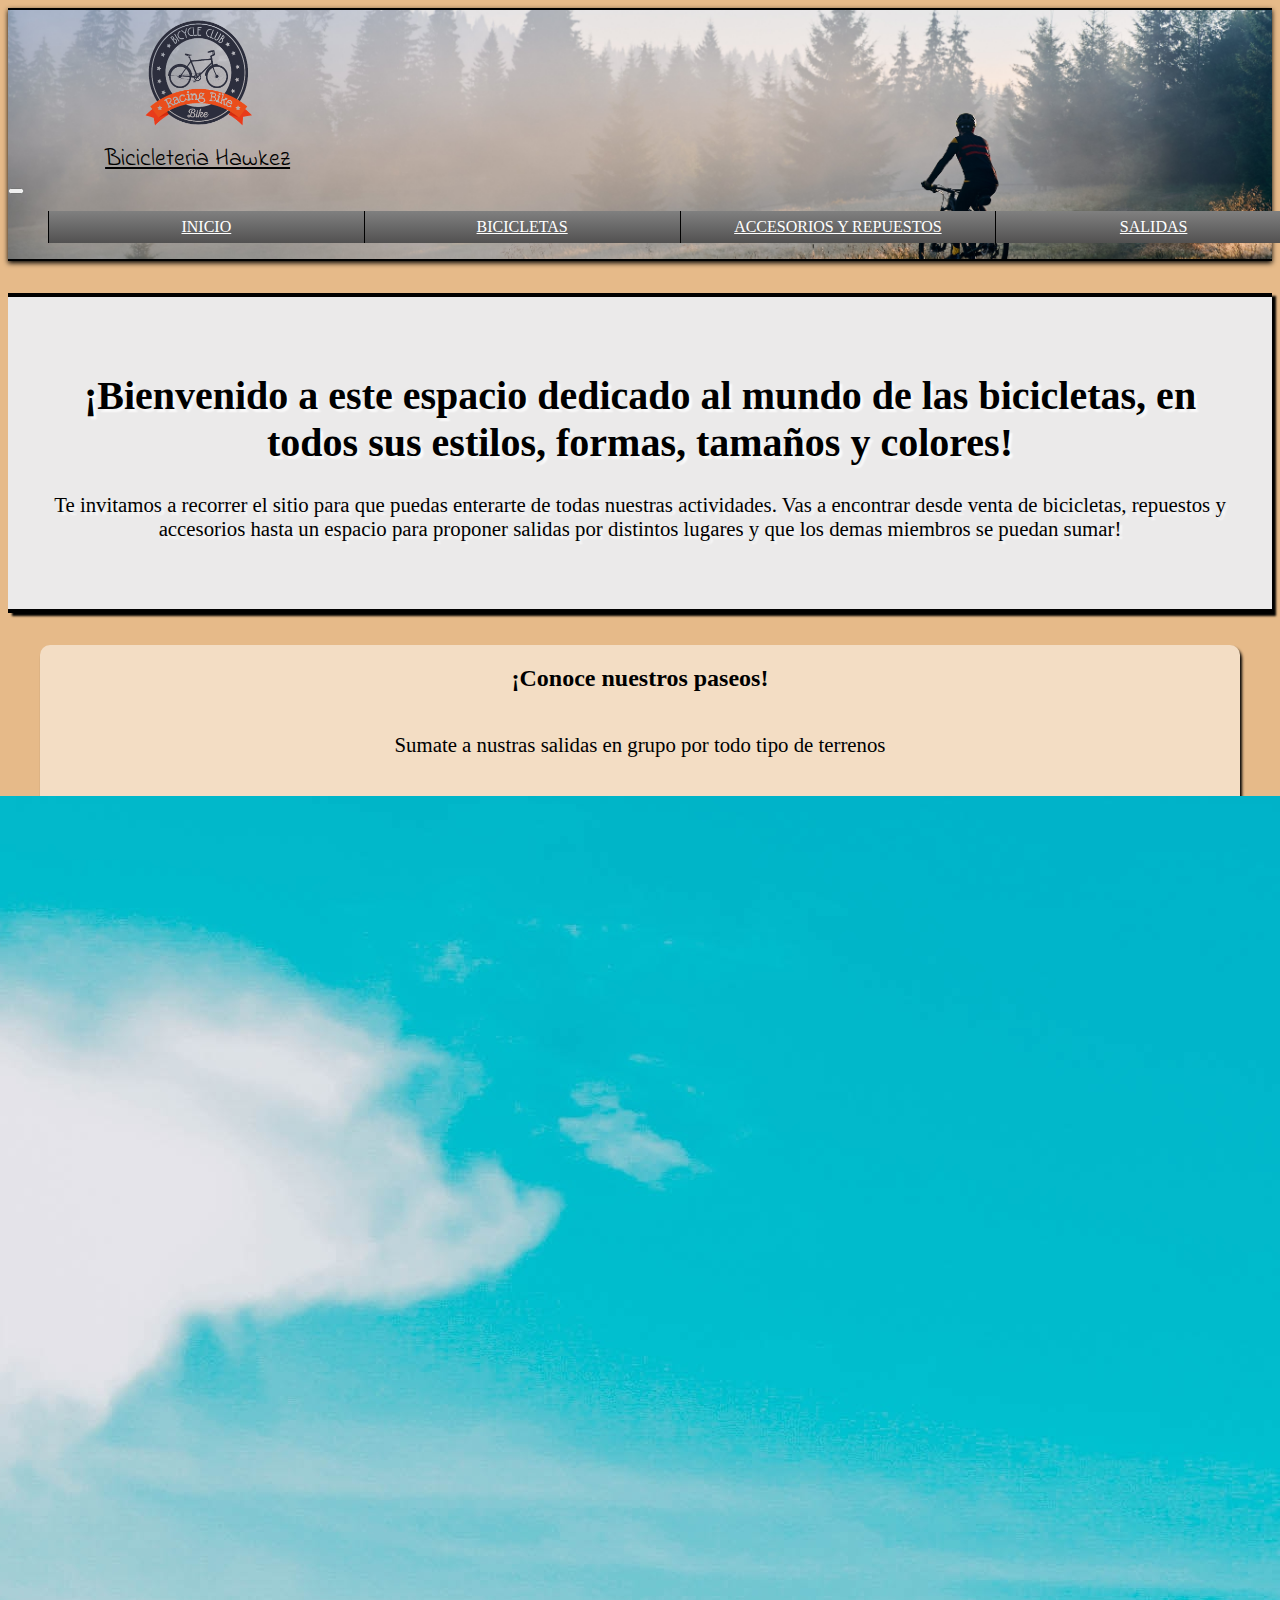
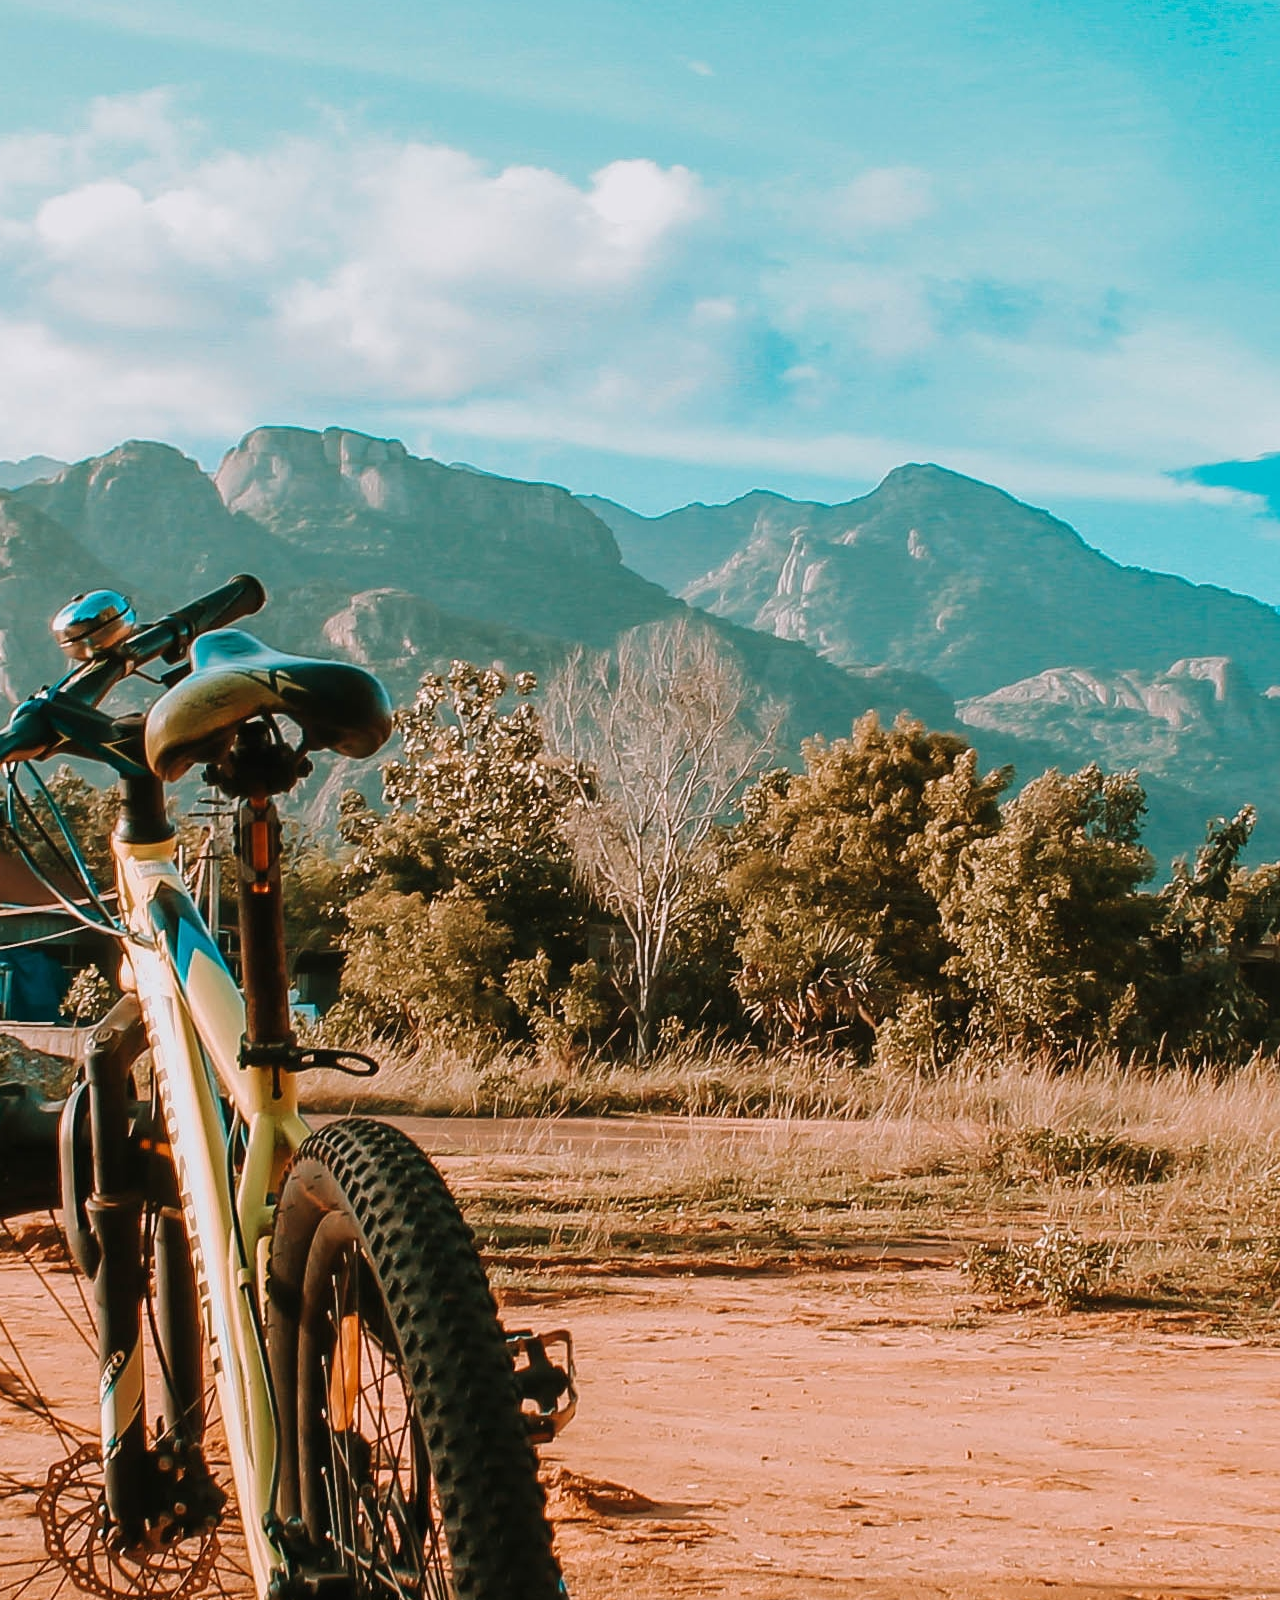
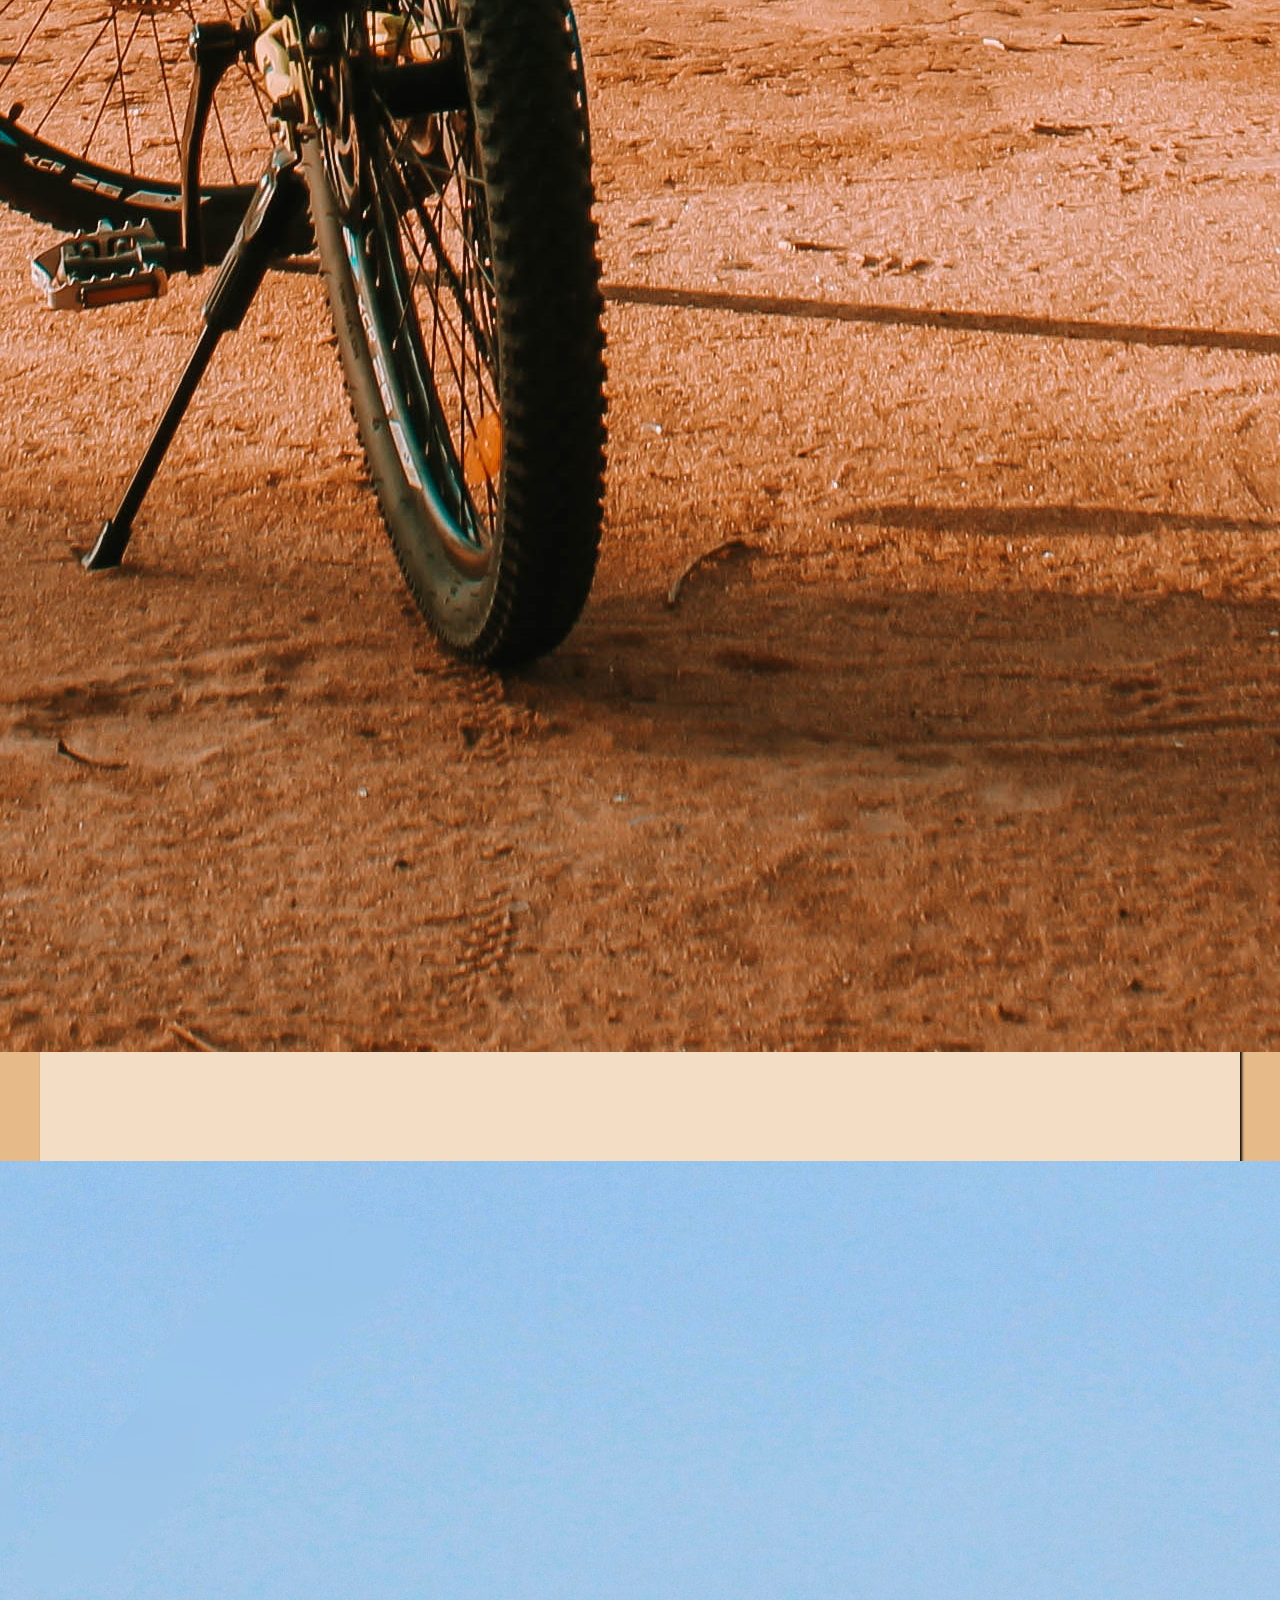
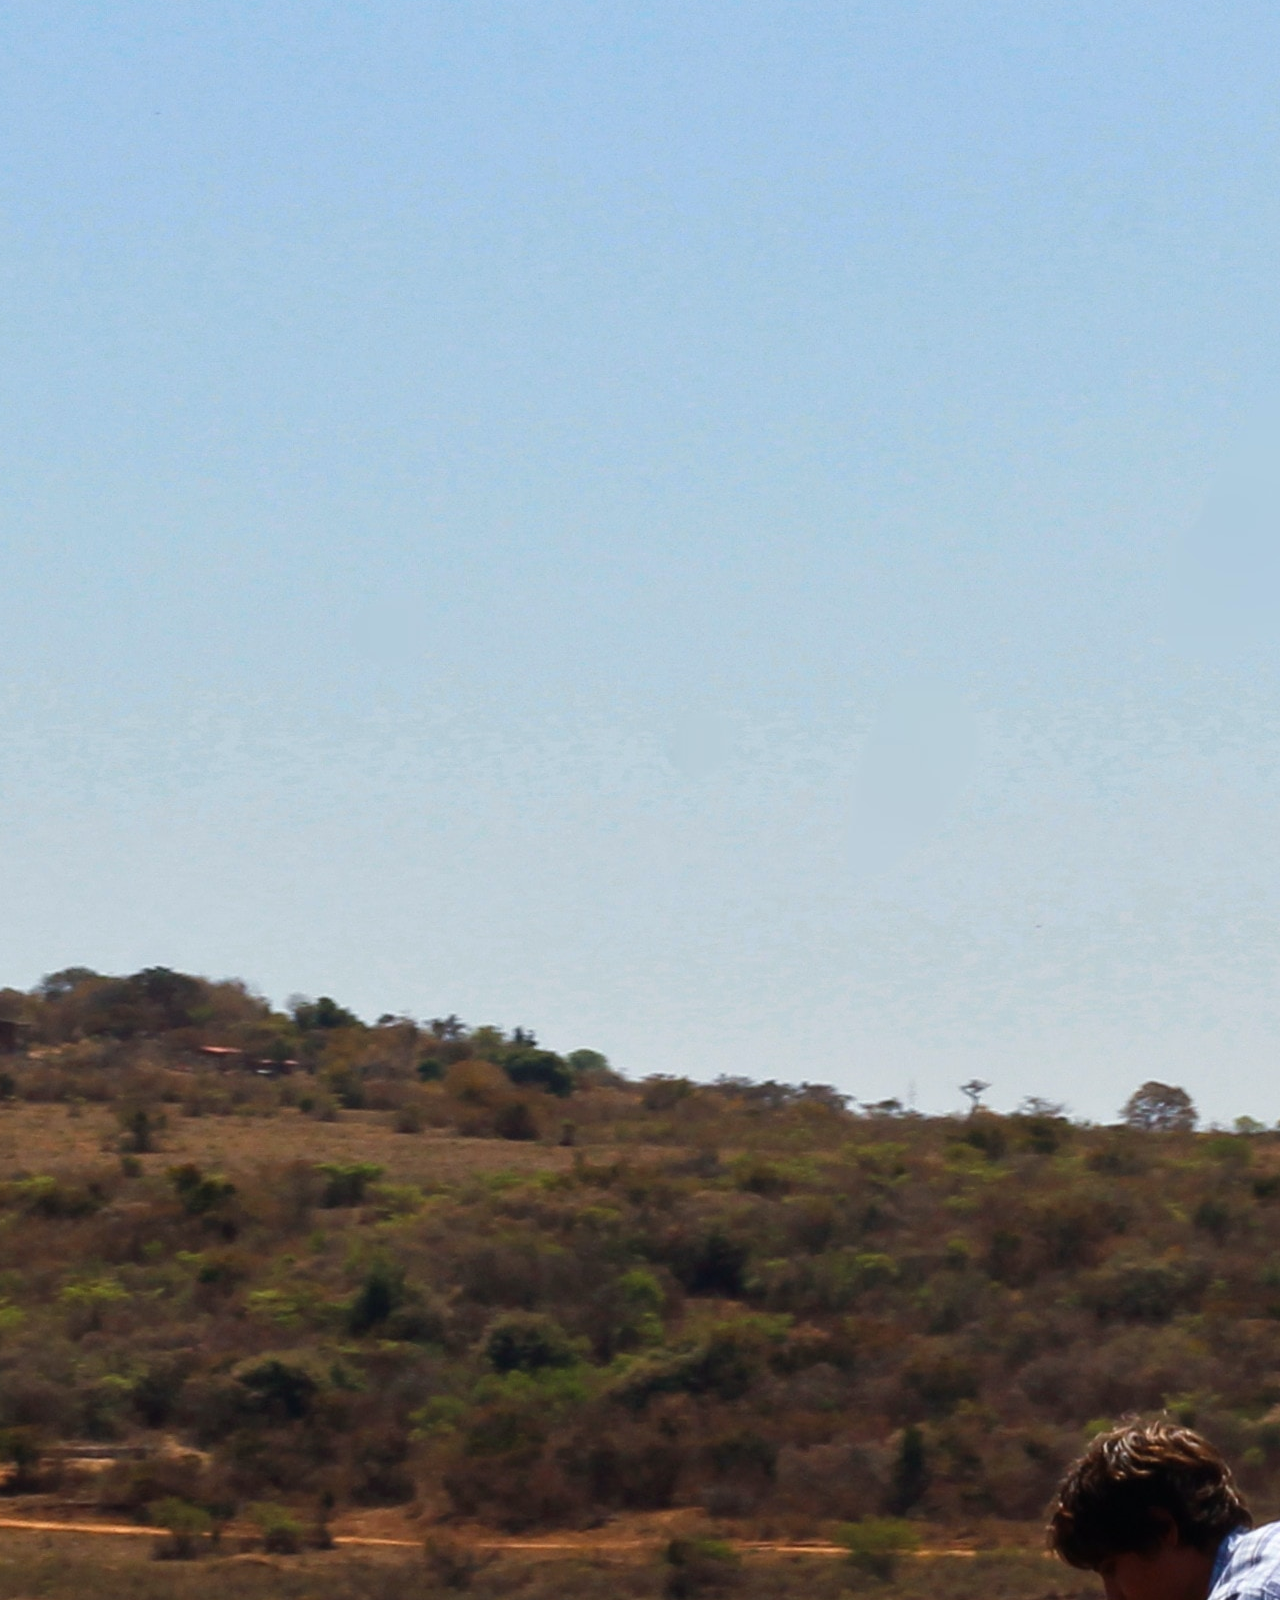
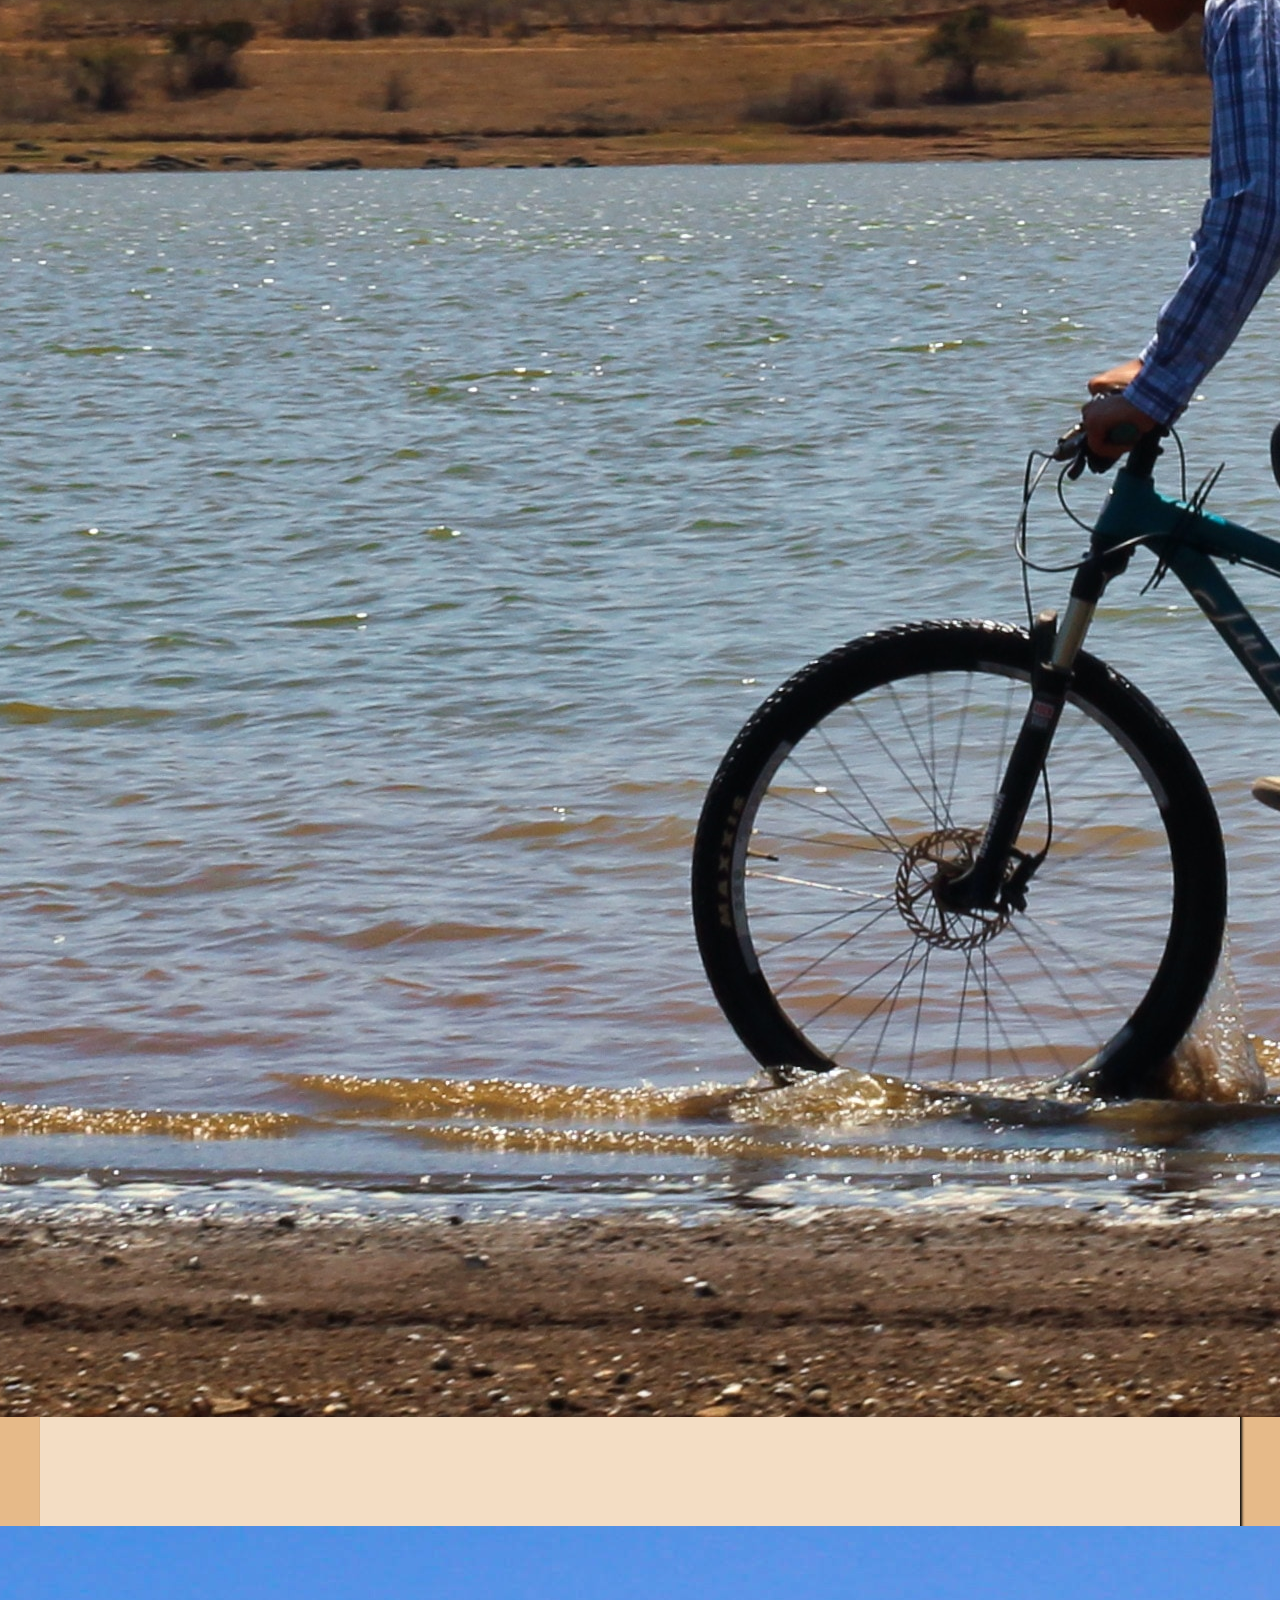
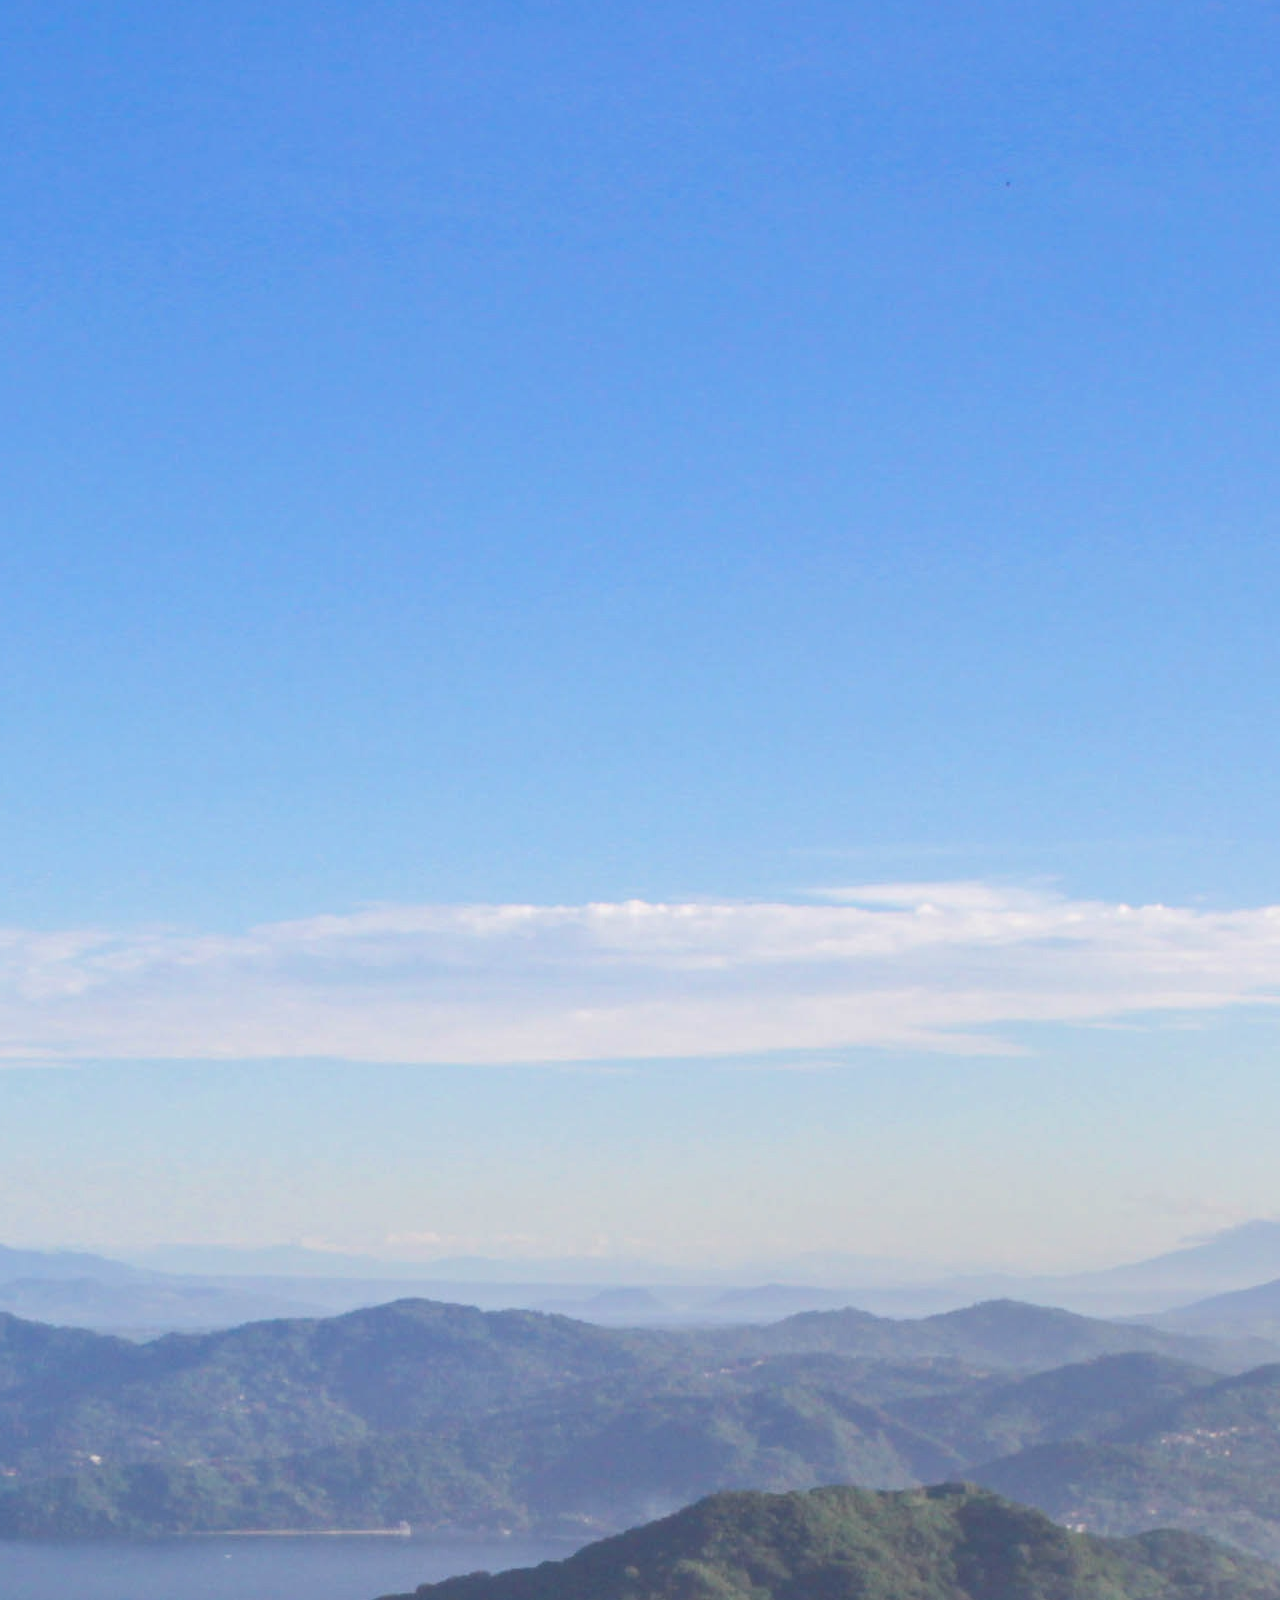
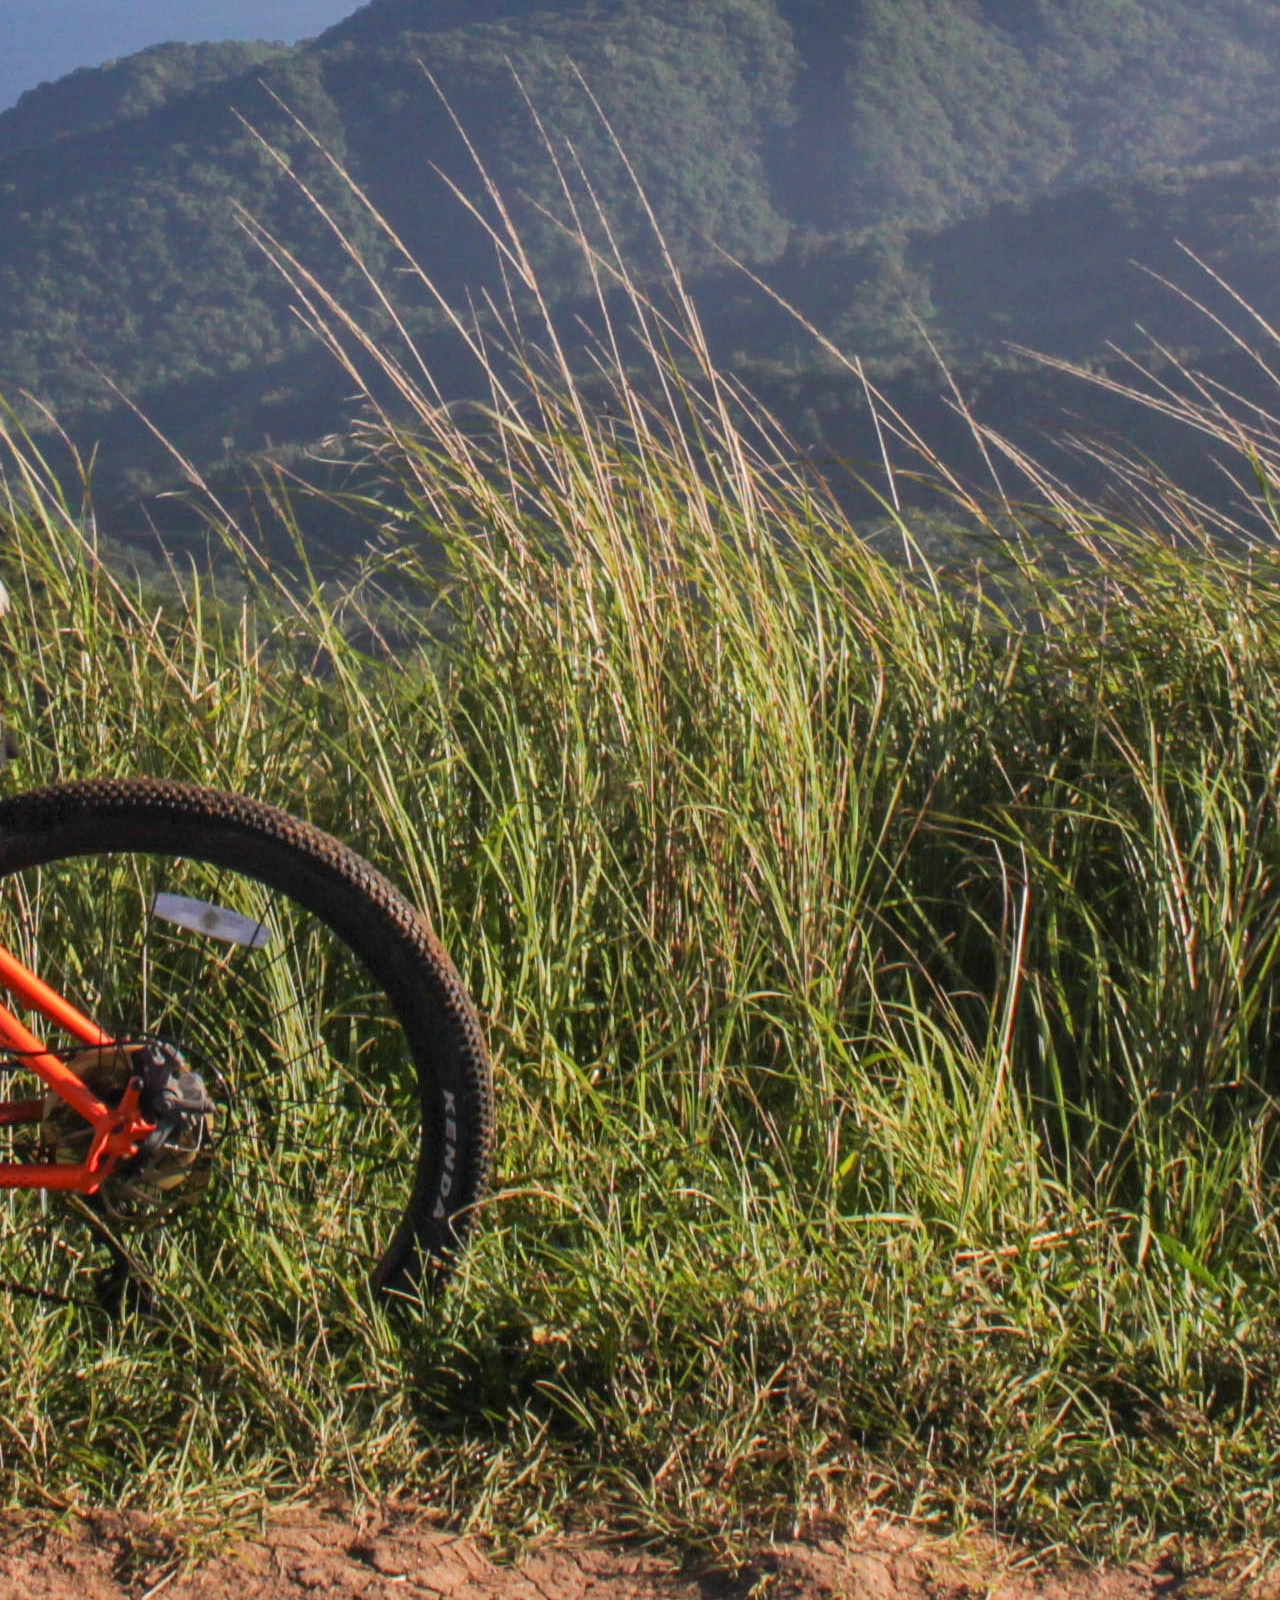
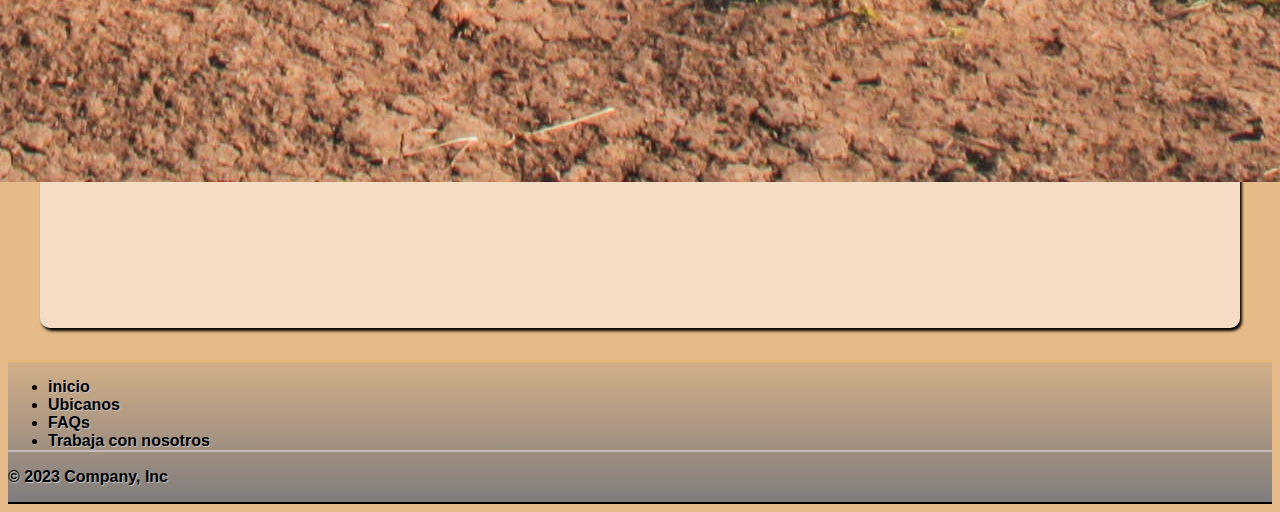
<file: index.html>
<!DOCTYPE html>
<html lang="en">

<head>
    <meta charset="UTF-8">
    <meta name="viewport" content="width=device-width, initial-scale=1.0">
    <meta name="description"
        content="Bienvenidos al sitio web sobre bicicletas mas completo, vas a poder encontrar todo para vos y tu bicicleta, comprar, vender y organizar salidas con otros miembros">
    <title>Bicicleteria Hawkez</title>
    <link rel="shortcut icon" href="img/logo.png" type="image/x-icon">
    <link href="https://cdn.jsdelivr.net/npm/bootstrap@5.3.1/dist/css/bootstrap.min.css" rel="stylesheet"
        integrity="sha384-4bw+/aepP/YC94hEpVNVgiZdgIC5+VKNBQNGCHeKRQN+PtmoHDEXuppvnDJzQIu9" crossorigin="anonymous">
    <link rel="stylesheet" href="css/style.css">
    <link rel="preconnect" href="https://fonts.googleapis.com">
    <link rel="preconnect" href="https://fonts.gstatic.com" crossorigin>
    <link href="https://fonts.googleapis.com/css2?family=Indie+Flower&display=swap" rel="stylesheet">
</head>


<body class="pt-0 imgFondoBody">

    <header class="navbar navbar-expand-lg pt-0 pb-0 borderNav">

<!-- INICIO CONTENEDOR DEL NAVEGADOR -->
        <nav class="container-fluid navegador">

<!-- LOGO EN NAVEGADOR -->
            <div class="loscontiene">

                <a class="navbar-brand m-0 p-0" href="index.html"><img class="logo" src="img/logo.png"
                        alt="logo bicicleteria hawkez"></a>

                <a class="navbar-brand linkLogo" href="index.html">Bicicleteria Hawkez</a>

            </div>
<!-- FIN LOGO EN NAVEGADOR -->


<!-- BOTON HAMBURGUESA -->
            <div>
                <button class="navbar-toggler mb-2" type="button" data-bs-toggle="collapse" data-bs-target="#navbarNav"
                    aria-controls="navbarNav" aria-expanded="false" aria-label="Toggle navigation">
                    <span class="navbar-toggler-icon"></span>
                </button>
            </div>
<!-- FIN BOTON HAMBURGUESA -->


<!-- LISTADO DE NAVEGACION -->
            <nav class="collapse navbar-collapse navegadorDos" id="navbarNav">

                <ul class="navbar-nav listado">

                    <li class="nav-item itemsNav">
                        <a class="nav-link letra" href="index.html">Inicio</a>
                    </li>

                    <li class="nav-item itemsNav">
                        <a class="nav-link letra" href="html/bicicletas.html">Bicicletas</a>
                    </li>

                    <li class="nav-item itemsNav">
                        <a class="nav-link letra" href="html/accesoriosyrepuestos.html">Accesorios y repuestos</a>
                    </li>

                    <li class="nav-item itemsNav salidas">
                        <a class="nav-link letra" href="html/salidas.html">Salidas</a>
                    </li>

                </ul>

            </nav>
<!-- FIN LISTADO DE NAVEGACION -->
        </nav>
<!-- FIN CONTENEDOR DEL NAVEGADOR -->
    </header>
<!-- FIN HEADER -->


<!-- BIENVENIDA -->
    <div class="bienvenidos w-100">
        <h1>¡Bienvenido a este espacio dedicado al mundo de las bicicletas, en todos sus estilos, formas, tamaños y
            colores!</h1>

        <p>Te invitamos a recorrer el sitio para que puedas enterarte de todas nuestras actividades. Vas a encontrar
            desde venta de bicicletas, repuestos y accesorios hasta un espacio para proponer salidas por distintos
            lugares y que los demas miembros se puedan sumar!</p>
    </div>
<!-- FIN MENSAJE DE BIENVENIDA -->


<!-- INICIO CONTENEDOR CAROUSEL -->
    <div class="fondoCarousel">
        <section class="containe-fluid mt-3 margenesCarousel">
            <h2>¡Conoce nuestros paseos!</h2>
            <P>Sumate a nustras salidas en grupo por todo tipo de terrenos</P>

<!-- INICIO CAROUSEL -->
            <div id="carouselExampleCaptions" class="carousel slide">
                <div class="carousel-indicators">
                    <button type="button" data-bs-target="#carouselExampleCaptions" data-bs-slide-to="0" class="active"
                        aria-current="true" aria-label="Slide 1"></button>
                    <button type="button" data-bs-target="#carouselExampleCaptions" data-bs-slide-to="1"
                        aria-label="Slide 2"></button>
                    <button type="button" data-bs-target="#carouselExampleCaptions" data-bs-slide-to="2"
                        aria-label="Slide 3"></button>
                </div>
                <div class="carousel-inner imgCarousel">
                    <div class="carousel-item active">
                        <a href="html/salidas.html"><img src="img/paseo2.jpg" class="d-block w-100 imgCarousel"
                                alt="Bicicleta con fondo de montañas"></a>
                        <div class="carousel-caption d-none d-md-block">
                            <h5>CAMPOS</h5>
                            <p>Disfrutamos de un paseo divertido y relajante entre los campos de Carlos Keen.</p>
                        </div>
                    </div>
                    <div class="carousel-item imgCarousel">
                        <a href="html/salidas.html"><img src="img/paseo3.jpg" class="d-block w-100 imgCarousel"
                                alt="Laguna con persona andando en bicicleta"></a>
                        <div class="carousel-caption d-none d-md-block">
                            <h5>LAGUNAS</h5>
                            <p>Salimos a dar una vuelta rodeando las orillas de la laguna de Lobos.</p>
                        </div>
                    </div>
                    <div class="carousel-item imgCarousel">
                        <a href="html/salidas.html"><img src="img/paseo1.jpg" class="d-block w-100 imgCarousel"
                                alt="Hombre sentado en la montaña mirando al horizonte"></a>
                        <div class="carousel-caption d-none d-md-block">
                            <h5>MONTAÑAS</h5>
                            <p>Apreciamos la belleza de las montañas en San juan.</p>
                        </div>
                    </div>
                </div>
                <button class="carousel-control-prev" type="button" data-bs-target="#carouselExampleCaptions"
                    data-bs-slide="prev">
                    <span class="carousel-control-prev-icon" aria-hidden="true"></span>
                    <span class="visually-hidden">Previous</span>
                </button>
                <button class="carousel-control-next" type="button" data-bs-target="#carouselExampleCaptions"
                    data-bs-slide="next">
                    <span class="carousel-control-next-icon" aria-hidden="true"></span>
                    <span class="visually-hidden">Next</span>
                </button>
            </div>
        </section>
    </div>
<!-- FIN DEL CAROUSEL -->

    
<!-- INICIO FOOTER -->
    <footer class="py-3 mt-5">
        <ul class="nav justify-content-center pb-3 mb-3">
            <li class="nav-item mx-auto"><a href="index.html" class="nav-link px-2 textFooter">inicio</a></li>
            <li class="nav-item mx-auto"><a
                    href="https://www.google.com/maps/place/Butteler,+C1424+CABA/@-34.6396502,-58.4267797,17z/data=!3m1!4b1!4m6!3m5!1s0x95bccba5f502ad3f:0x506320400eeca441!8m2!3d-34.6396546!4d-58.4242048!16s%2Fg%2F12q4q055q?hl=es&entry=ttu"
                    class="nav-link px-2 textFooter" target="_blank">Ubicanos</a></li>
            <li class="nav-item mx-auto"><a href="../index.html" class="nav-link px-2 textFooter">FAQs</a></li>
            <li class="nav-item mx-auto"><a href="html/empleo.html" class="nav-link px-2 textFooter">Trabaja con
                    nosotros</a></li>
        </ul>
        <p class="text-center">&copy; 2023 Company, Inc</p>
    </footer>
<!-- FIN DEL FOOTER -->


    <script src="https://cdn.jsdelivr.net/npm/bootstrap@5.3.1/dist/js/bootstrap.bundle.min.js"
        integrity="sha384-HwwvtgBNo3bZJJLYd8oVXjrBZt8cqVSpeBNS5n7C8IVInixGAoxmnlMuBnhbgrkm"
        crossorigin="anonymous"></script>
</body>

</html>
</file>
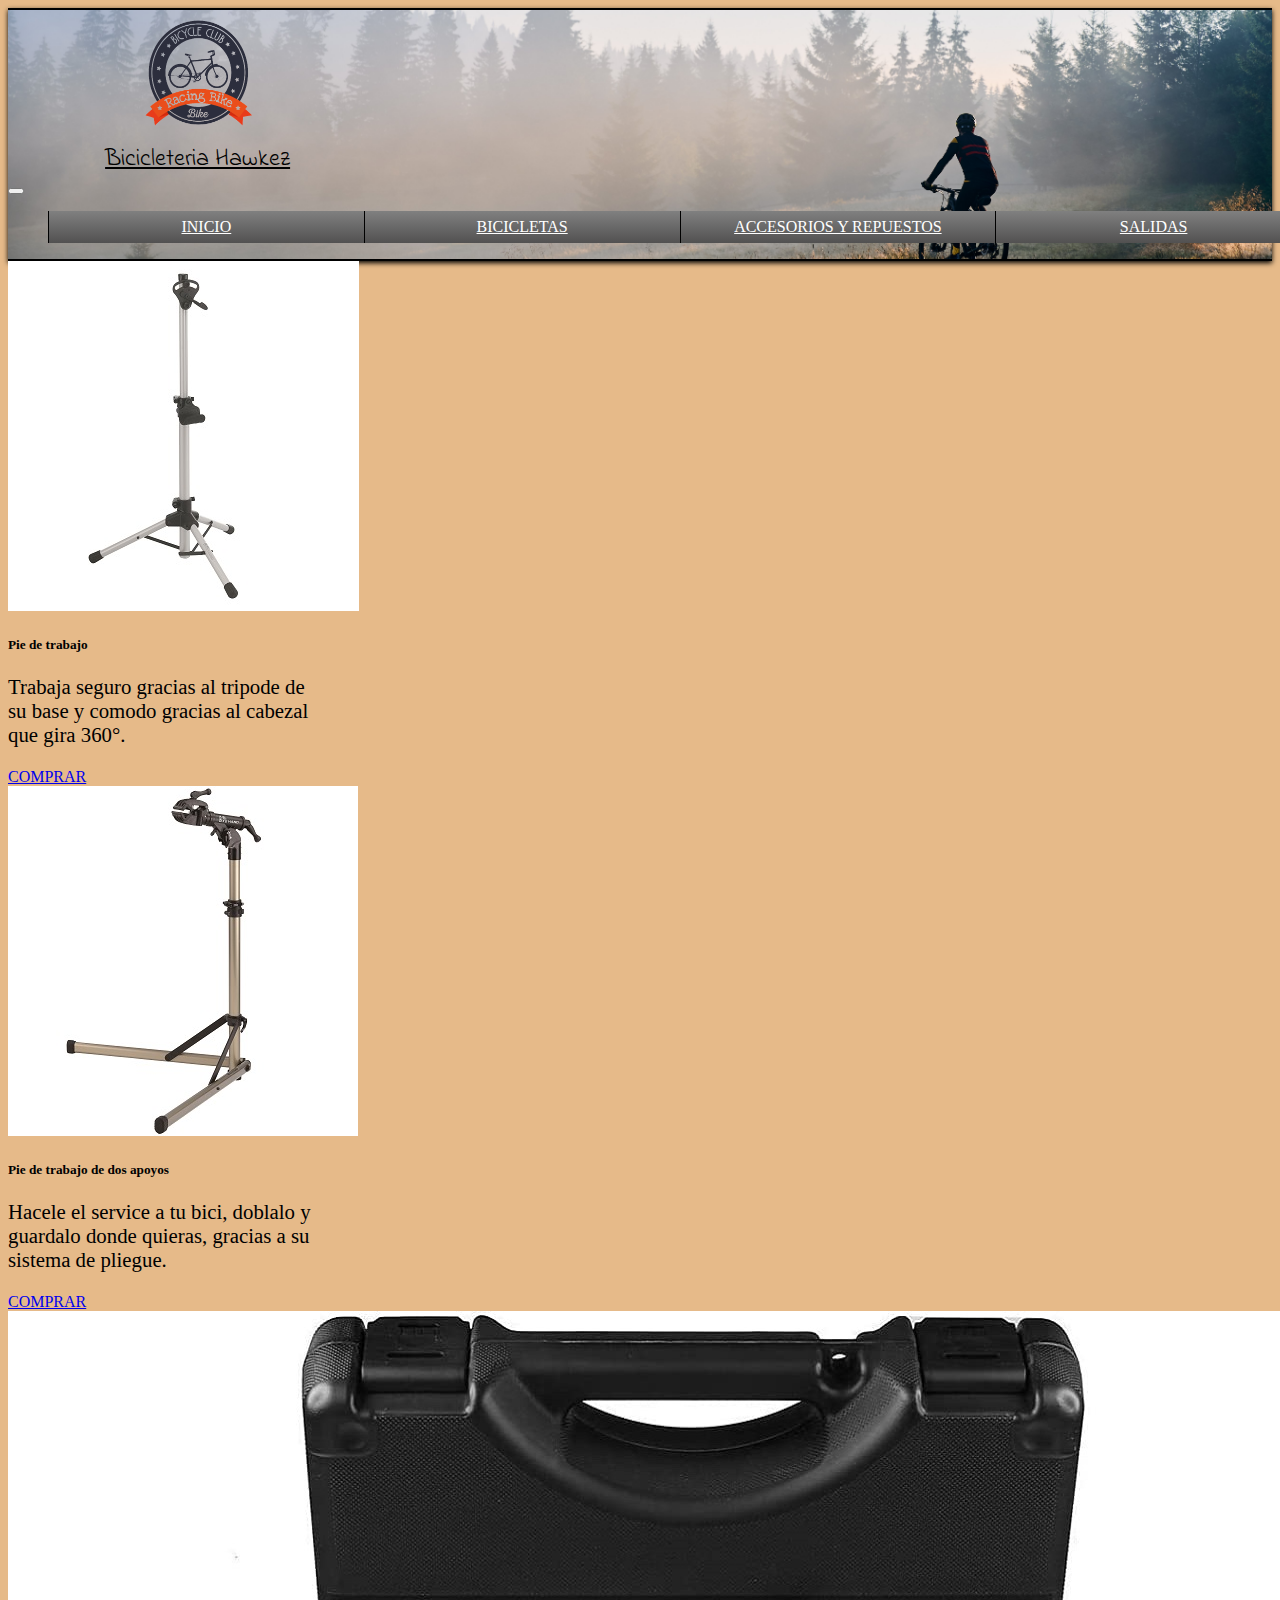
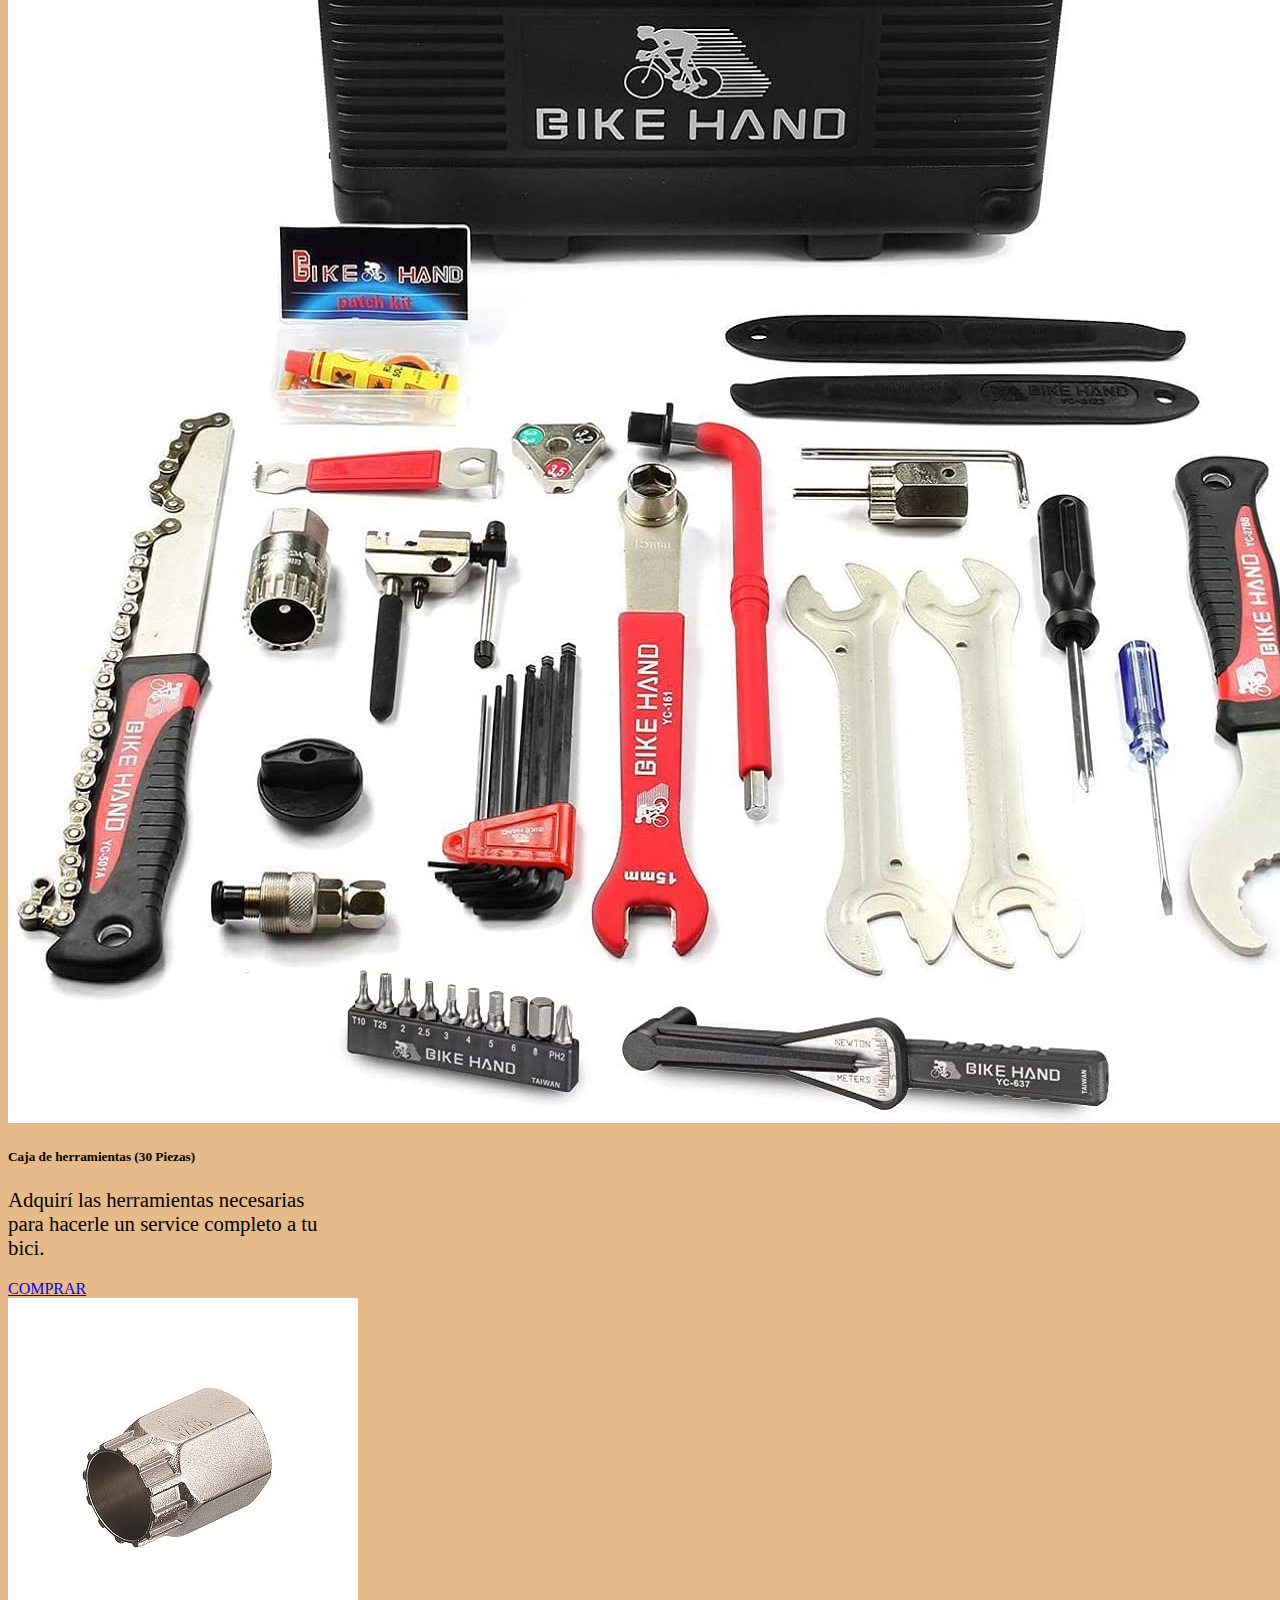
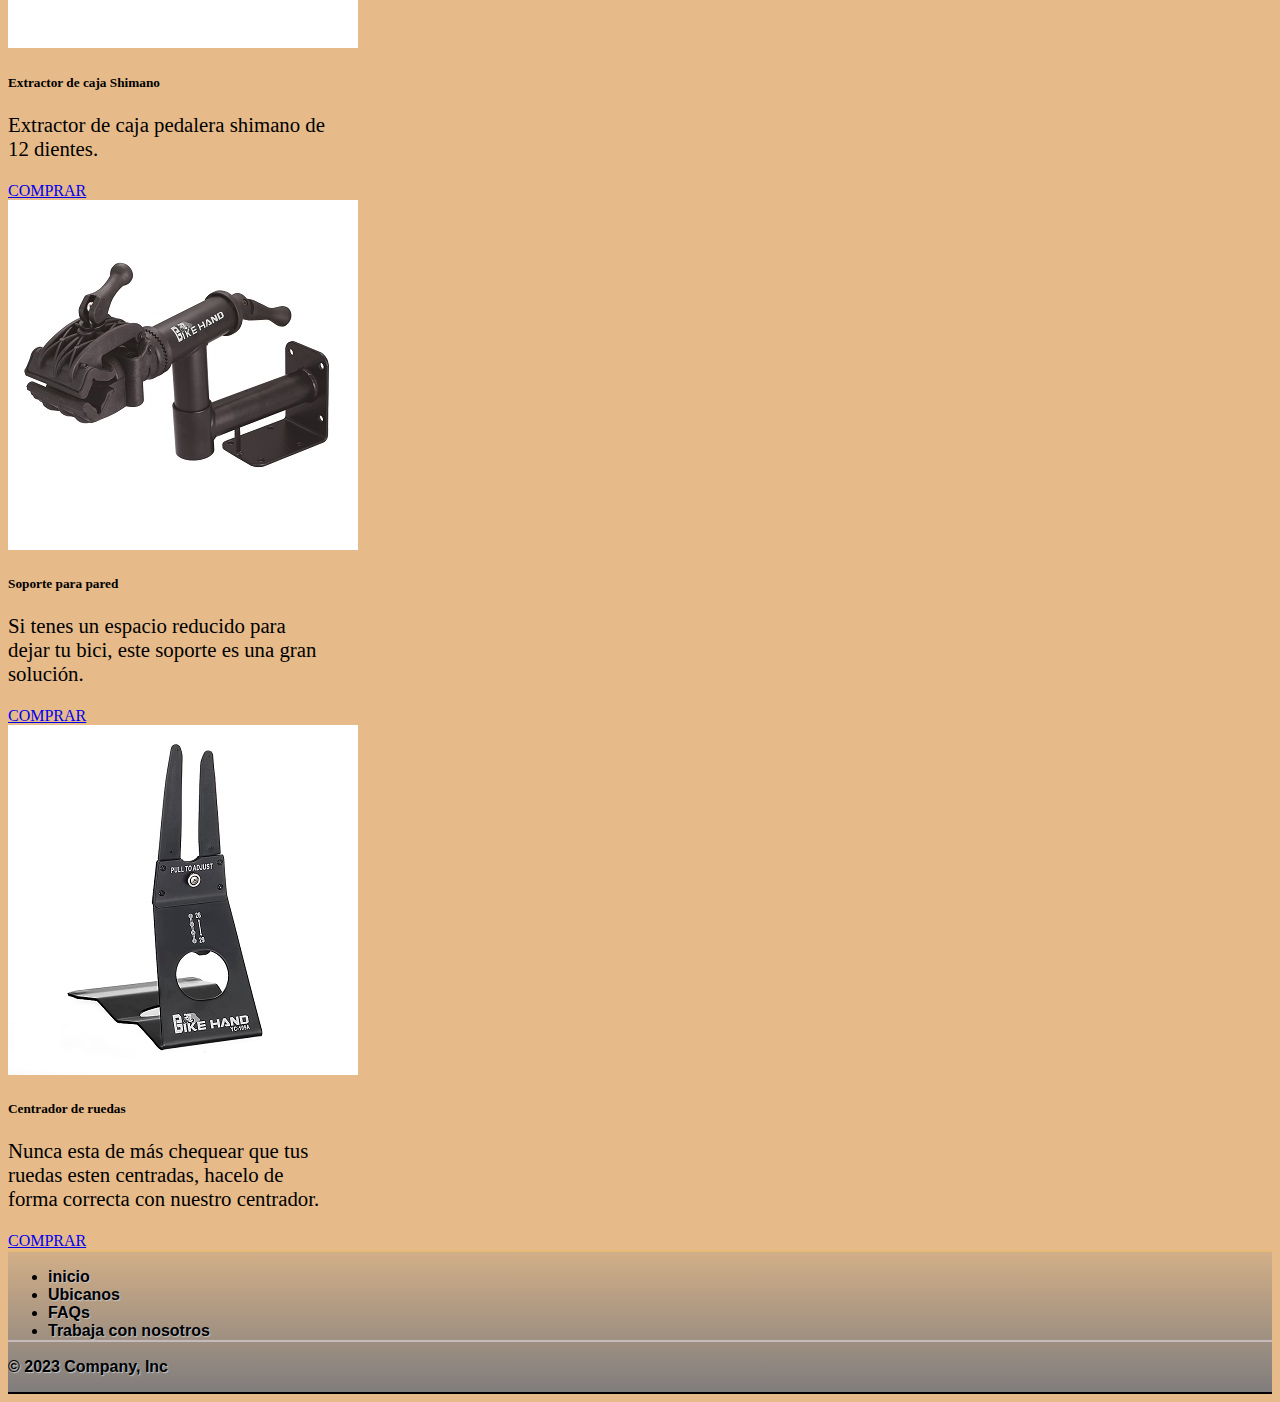
<file: html/accesoriosyrepuestos.html>
<!DOCTYPE html>
<html lang="en">

<head>
    <meta charset="UTF-8">
    <meta name="viewport" content="width=device-width, initial-scale=1.0">
    <meta name="description"
        content="Aca vas a poder encontrar todos los accesorios y repuestos que estas buscando para vos y tu bicicleta, de la mejor calidad y al mejor precio garantizado.">
    <title>Hawkez | Accesorios</title>
    <link rel="shortcut icon" href="../img/logo.png" type="image/x-icon">
    <link href="https://cdn.jsdelivr.net/npm/bootstrap@5.3.1/dist/css/bootstrap.min.css" rel="stylesheet"
        integrity="sha384-4bw+/aepP/YC94hEpVNVgiZdgIC5+VKNBQNGCHeKRQN+PtmoHDEXuppvnDJzQIu9" crossorigin="anonymous">
    <link rel="stylesheet" href="../css/style.css">
    <link rel="preconnect" href="https://fonts.googleapis.com">
    <link rel="preconnect" href="https://fonts.gstatic.com" crossorigin>
    <link href="https://fonts.googleapis.com/css2?family=Indie+Flower&display=swap" rel="stylesheet">
</head>


<body class="pt-0">

    <header class="navbar navbar-expand-lg pt-0 pb-0 borderNav">

        <nav class="container-fluid navegador">

            <!-- LOGO EN NAVEGADOR -->

            <div class="loscontiene">

                <a class="navbar-brand m-0 p-0" href="../index.html"><img class="logo" src="../img/logo.png"
                        alt="logo bicicleteria hawkez"></a>

                <a class="navbar-brand linkLogo" href="../index.html">Bicicleteria Hawkez</a>

            </div>

            <!-- FIN LOGO EN NAVEGADOR -->


            <!-- BOTON HAMBURGUESA -->
            <div>
                <button class="navbar-toggler mb-2" type="button" data-bs-toggle="collapse" data-bs-target="#navbarNav"
                    aria-controls="navbarNav" aria-expanded="false" aria-label="Toggle navigation">
                    <span class="navbar-toggler-icon"></span>
                </button>
            </div>
            <!-- FIN BOTON HAMBURGUESA -->


            <!-- LISTADO DE NAVEGACION -->
            <nav class="collapse navbar-collapse navegadorDos" id="navbarNav">

                <ul class="navbar-nav listado">

                    <li class="nav-item itemsNav">
                        <a class="nav-link letra" href="../index.html">Inicio</a>
                    </li>

                    <li class="nav-item itemsNav">
                        <a class="nav-link letra" href="bicicletas.html">Bicicletas</a>
                    </li>

                    <li class="nav-item itemsNav">
                        <a class="nav-link letra" href="accesoriosyrepuestos.html">Accesorios y repuestos</a>
                    </li>

                    <li class="nav-item itemsNav salidas">
                        <a class="nav-link letra" href="salidas.html">Salidas</a>
                    </li>

                </ul>

            </nav>
            <!-- FIN LISTADO DE NAVEGACION -->

        </nav>
    </header>


    <section class="mt-5">
        <!-- CATALOGO -->
        <div class="container">
            <div class="row">
                <div class="card col-lg-4 col-sm-12 mb-4 mx-auto" style="width: 20rem;">
                    <img src="../img/herramienta1.jpg" class="card-img-top" alt="Pie de trabajo">
                    <div class="card-body text-center">
                        <h5 class="card-title">Pie de trabajo</h5>
                        <p class="card-text">Trabaja seguro gracias al tripode de su base y comodo gracias al cabezal
                            que
                            gira 360°.</p>
                        <a href="#" class="btn btn-primary d-flex justify-content-center">COMPRAR</a>
                    </div>
                </div>

                <div class="card col-lg-4 col-sm-12 mb-4 mx-auto" style="width: 20rem;">
                    <img src="../img/herramienta2.jpg" class="card-img-top" alt="Pie de trabajo">
                    <div class="card-body text-center">
                        <h5 class="card-title">Pie de trabajo de dos apoyos</h5>
                        <p class="card-text">Hacele el service a tu bici, doblalo y guardalo donde quieras, gracias a su
                            sistema de pliegue.</p>
                        <a href="#" class="btn btn-primary d-flex justify-content-center">COMPRAR</a>
                    </div>
                </div>

                <div class="card col-lg-4 col-sm-12 mb-4 mx-auto" style="width: 20rem;">
                    <img src="../img/herramienta3.jpg" class="card-img-top" alt="Caja de herramientas">
                    <div class="card-body text-center">
                        <h5 class="card-title">Caja de herramientas (30 Piezas)</h5>
                        <p class="card-text">Adquirí las herramientas necesarias para hacerle un service completo a tu
                            bici.
                        </p>
                        <a href="#" class="btn btn-primary d-flex justify-content-center">COMPRAR</a>
                    </div>
                </div>
            </div>


            <div class="row mt-2">

                <div class="card col-lg-4 col-sm-12 mb-4 mx-auto" style="width: 20rem;">
                    <img src="../img/herramienta4.jpg" class="card-img-top" alt="Extractor de caja">
                    <div class="card-body text-center">
                        <h5 class="card-title">Extractor de caja Shimano</h5>
                        <p class="card-text">Extractor de caja pedalera shimano de 12 dientes.</p>
                        <a href="#" class="btn btn-primary d-flex justify-content-center">COMPRAR</a>
                    </div>
                </div>

                <div class="card col-lg-4 col-sm-12 mb-4 mx-auto" style="width: 20rem;">
                    <img src="../img/herramienta5.jpg" class="card-img-top" alt="Soporte de pared">
                    <div class="card-body text-center">
                        <h5 class="card-title">Soporte para pared</h5>
                        <p class="card-text">Si tenes un espacio reducido para dejar tu bici, este soporte es una gran
                            solución.</p>
                        <a href="#" class="btn btn-primary d-flex justify-content-center mt-auto">COMPRAR</a>
                    </div>
                </div>

                <div class="card col-lg-4 col-sm-12 mb-4 mx-auto" style="width: 20rem;">
                    <img src="../img/herramienta6.jpg" class="card-img-top" alt="Centrador de rueda">
                    <div class="card-body text-center">
                        <h5 class="card-title">Centrador de ruedas</h5>
                        <p class="card-text">Nunca esta de más chequear que tus ruedas esten centradas, hacelo de forma
                            correcta con nuestro centrador.</p>
                        <a href="#" class="btn btn-primary d-flex justify-content-center mt-auto">COMPRAR</a>
                    </div>
                </div>
            </div>
        </div>
        <!-- FIN CATALOGO -->
    </section>



    <!-- INICIO FOOTER -->
    <footer class="py-3 mt-5">
        <ul class="nav justify-content-center pb-3 mb-3">
            <li class="nav-item mx-auto"><a href="index.html" class="nav-link px-2 textFooter">inicio</a></li>
            <li class="nav-item mx-auto"><a
                    href="https://www.google.com/maps/place/Butteler,+C1424+CABA/@-34.6396502,-58.4267797,17z/data=!3m1!4b1!4m6!3m5!1s0x95bccba5f502ad3f:0x506320400eeca441!8m2!3d-34.6396546!4d-58.4242048!16s%2Fg%2F12q4q055q?hl=es&entry=ttu"
                    class="nav-link px-2 textFooter" target="_blank">Ubicanos</a></li>
            <li class="nav-item mx-auto"><a href="../index.html" class="nav-link px-2 textFooter">FAQs</a></li>
            <li class="nav-item mx-auto"><a href="empleo.html" class="nav-link px-2 textFooter">Trabaja con
                    nosotros</a></li>
        </ul>
        <p class="text-center">&copy; 2023 Company, Inc</p>
    </footer>
    <!-- FIN DEL FOOTER -->


    <script src="https://cdn.jsdelivr.net/npm/bootstrap@5.3.1/dist/js/bootstrap.bundle.min.js"
        integrity="sha384-HwwvtgBNo3bZJJLYd8oVXjrBZt8cqVSpeBNS5n7C8IVInixGAoxmnlMuBnhbgrkm"
        crossorigin="anonymous"></script>
</body>

</html>
</file>
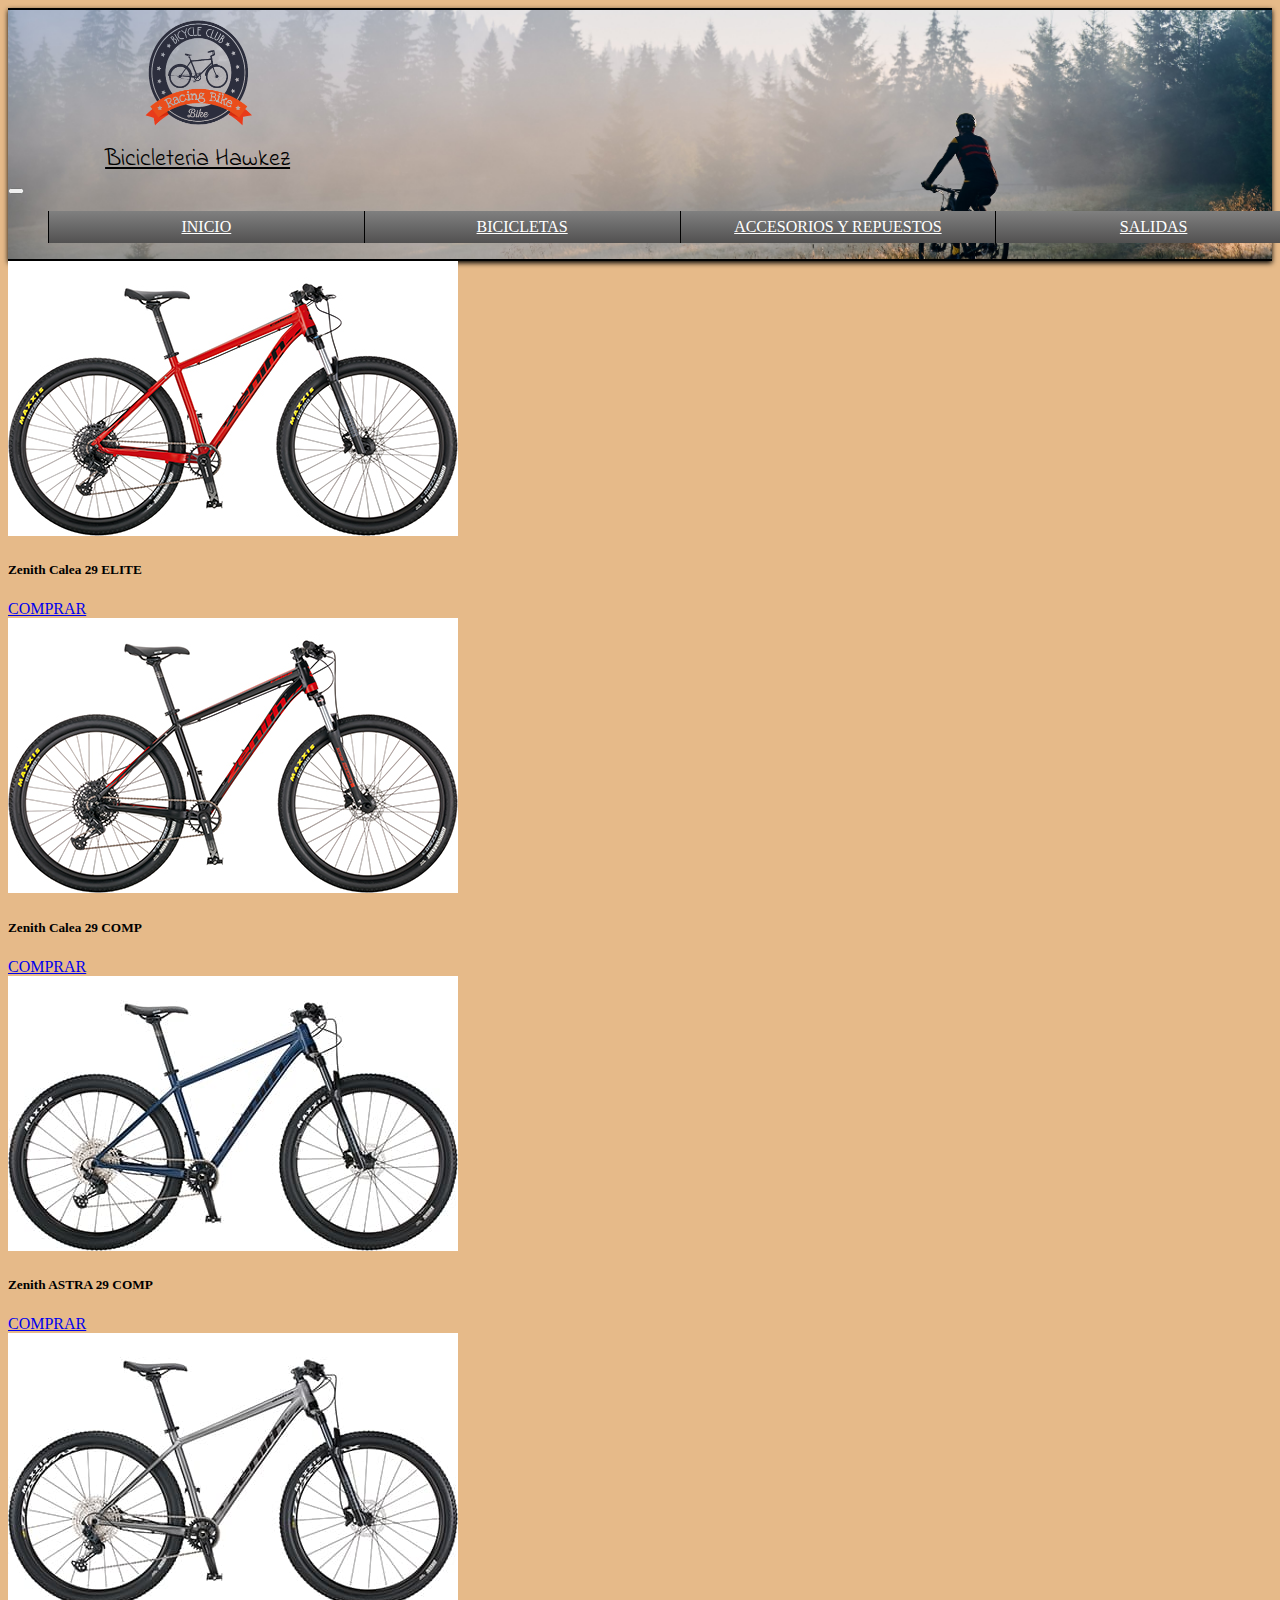
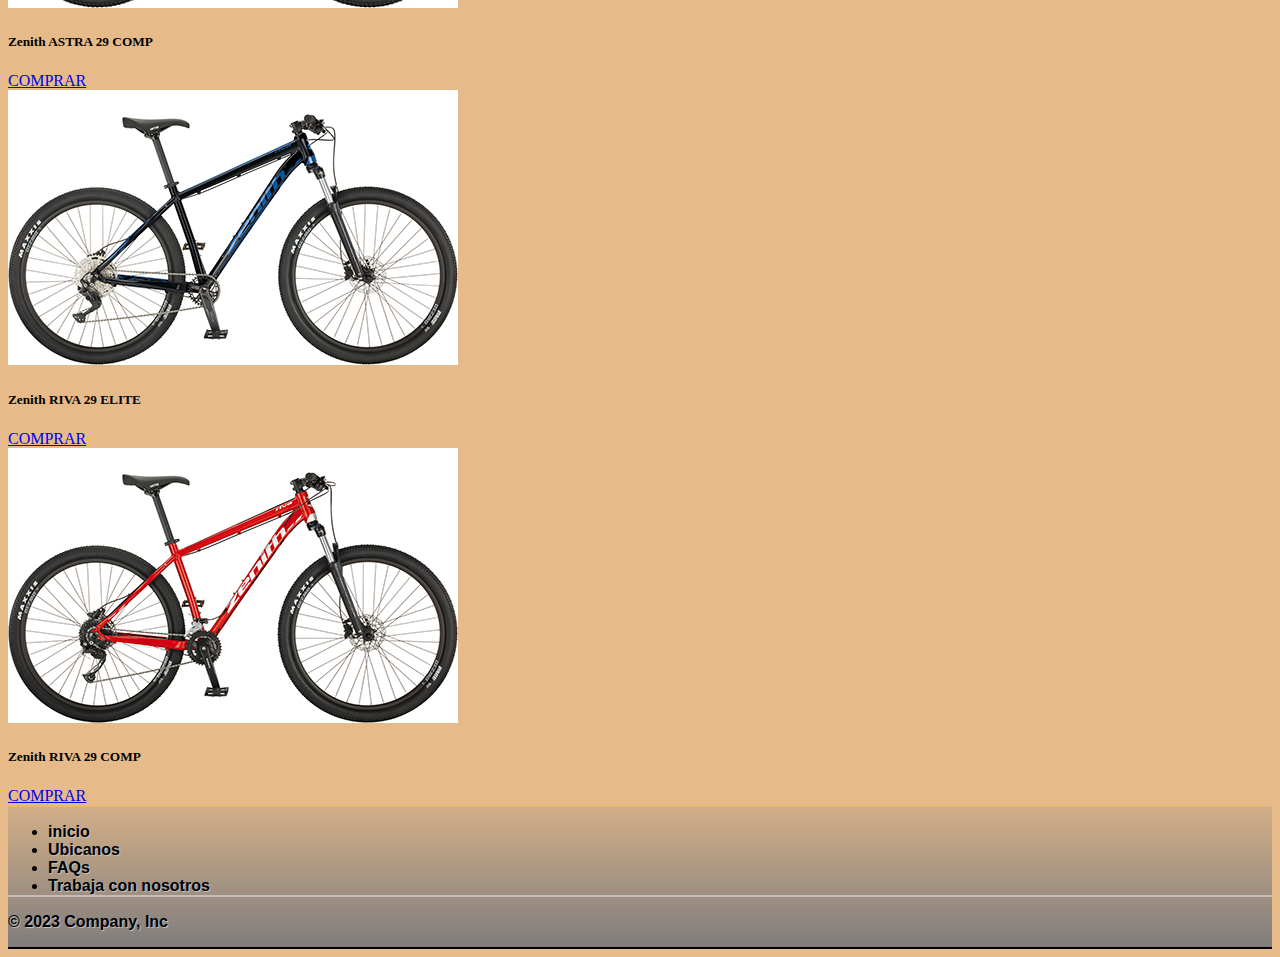
<file: html/bicicletas.html>
<!DOCTYPE html>
<html lang="en">

<head>
    <meta charset="UTF-8">
    <meta name="viewport" content="width=device-width, initial-scale=1.0">
    <meta name="description"
        content="Busca entre todas las bicicletas de nuestro catalogo la que mejor se adapte a tus necesidades, al mejor precio del mercado y llevatela o te la llevamos a tu casa.">
    <title>Hawkez | Repuestos </title>
    <link rel="shortcut icon" href="../img/logo.png" type="image/x-icon">
    <link href="https://cdn.jsdelivr.net/npm/bootstrap@5.3.1/dist/css/bootstrap.min.css" rel="stylesheet"
        integrity="sha384-4bw+/aepP/YC94hEpVNVgiZdgIC5+VKNBQNGCHeKRQN+PtmoHDEXuppvnDJzQIu9" crossorigin="anonymous">
    <link rel="stylesheet" href="../css/style.css">
    <link rel="preconnect" href="https://fonts.googleapis.com">
    <link rel="preconnect" href="https://fonts.gstatic.com" crossorigin>
    <link href="https://fonts.googleapis.com/css2?family=Indie+Flower&display=swap" rel="stylesheet">
</head>


<body class="pt-0">

    <header class="navbar navbar-expand-lg pt-0 pb-0 borderNav">

        <nav class="container-fluid navegador">

<!-- LOGO EN NAVEGADOR -->

            <div class="loscontiene">

                <a class="navbar-brand m-0 p-0" href="../index.html"><img class="logo" src="../img/logo.png"
                        alt="logo bicicleteria hawkez"></a>

                <a class="navbar-brand linkLogo" href="../index.html">Bicicleteria Hawkez</a>

            </div>

<!-- FIN LOGO EN NAVEGADOR -->


<!-- BOTON HAMBURGUESA -->
            <div>
                <button class="navbar-toggler mb-2" type="button" data-bs-toggle="collapse" data-bs-target="#navbarNav"
                    aria-controls="navbarNav" aria-expanded="false" aria-label="Toggle navigation">
                    <span class="navbar-toggler-icon"></span>
                </button>
            </div>
<!-- FIN BOTON HAMBURGUESA -->


<!-- LISTADO DE NAVEGACION -->
            <nav class="collapse navbar-collapse navegadorDos" id="navbarNav">

                <ul class="navbar-nav listado">

                    <li class="nav-item itemsNav">
                        <a class="nav-link letra" href="../index.html">Inicio</a>
                    </li>

                    <li class="nav-item itemsNav">
                        <a class="nav-link letra" href="bicicletas.html">Bicicletas</a>
                    </li>

                    <li class="nav-item itemsNav">
                        <a class="nav-link letra" href="accesoriosyrepuestos.html">Accesorios y repuestos</a>
                    </li>

                    <li class="nav-item itemsNav salidas">
                        <a class="nav-link letra" href="salidas.html">Salidas</a>
                    </li>

                </ul>

            </nav>
<!-- FIN LISTADO DE NAVEGACION -->
        </nav>
    </header>

    
<!-- CATALOGO -->
    <section class="mt-3 container">    
            <div class="row">
                <div class="card col-lg-4 col-sm-12 mx-auto" style="width: 20rem;">
                    <img src="../img/biciZenith1.jpg" class="card-img-top imgCard" alt="Foto catalogo de bicicleta Zenith Calea">
                    <div class="card-body text-center">
                        <h5 class="card-title">Zenith Calea 29 ELITE</h5>
                        <p class="card-text"></p>
                        <a href="#" class="btn btn-primary">COMPRAR</a>
                    </div>
                </div>

                <div class="card col-lg-4 col-sm-12 mx-auto" style="width: 20rem;">
                    <img src="../img/biciZenith2.jpg" class="card-img-top imgCard" alt="Foto catalogo de bicicleta Zenith Calea">
                    <div class="card-body text-center">
                        <h5 class="card-title">Zenith Calea 29 COMP</h5>
                        <p class="card-text"></p>
                        <a href="#" class="btn btn-primary">COMPRAR</a>
                    </div>
                </div>

                <div class="card col-lg-4 col-sm-12 mx-auto" style="width: 20rem;">
                    <img src="../img/biciZenith3.jpg" class="card-img-top imgCard" alt="Foto catalogo de bicicleta Zenith Astra">
                    <div class="card-body text-center">
                        <h5 class="card-title">Zenith ASTRA 29 COMP</h5>
                        <p class="card-text"></p>
                        <a href="#" class="btn btn-primary">COMPRAR</a>
                    </div>
                </div>
            </div>


            <div class="row mt-5">

                <div class="card col-lg-4 col-sm-12 mx-auto" style="width: 20rem;">
                    <img src="../img/biciZenith4.jpg" class="card-img-top imgCard" alt="Foto catalogo de bicicleta Zenith Astra">
                    <div class="card-body text-center">
                        <h5 class="card-title">Zenith ASTRA 29 COMP</h5>
                        <p class="card-text"></p>
                        <a href="#" class="btn btn-primary">COMPRAR</a>
                    </div>
                </div>

                <div class="card col-lg-4 col-sm-12 mx-auto" style="width: 20rem;">
                    <img src="../img/biciZenith5.jpg" class="card-img-top imgCard" alt="Foto catalogo de bicicleta Zenith Riva">
                    <div class="card-body text-center">
                        <h5 class="card-title">Zenith RIVA 29 ELITE</h5>
                        <p class="card-text"></p>
                        <a href="#" class="btn btn-primary">COMPRAR</a>
                    </div>
                </div>

                <div class="card col-lg-4 col-sm-12 mx-auto" style="width: 20rem;">
                    <img src="../img/biciZenith6.jpg" class="card-img-top imgCard" alt="Foto catalogo de bicicleta Zenith Riva">
                    <div class="card-body text-center">
                        <h5 class="card-title">Zenith RIVA 29 COMP</h5>
                        <p class="card-text"></p>
                        <a href="#" class="btn btn-primary">COMPRAR</a>
                    </div>
                </div>
            </div>
<!-- FIN CATALOGO -->
    </section>


<!-- INICIO FOOTER -->
    <footer class="py-3 mt-5">
        <ul class="nav justify-content-center pb-3 mb-3">
            <li class="nav-item mx-auto"><a href="index.html" class="nav-link px-2 textFooter">inicio</a></li>
            <li class="nav-item mx-auto"><a
                    href="https://www.google.com/maps/place/Butteler,+C1424+CABA/@-34.6396502,-58.4267797,17z/data=!3m1!4b1!4m6!3m5!1s0x95bccba5f502ad3f:0x506320400eeca441!8m2!3d-34.6396546!4d-58.4242048!16s%2Fg%2F12q4q055q?hl=es&entry=ttu"
                    class="nav-link px-2 textFooter" target="_blank">Ubicanos</a></li>
            <li class="nav-item mx-auto"><a href="../index.html" class="nav-link px-2 textFooter">FAQs</a></li>
            <li class="nav-item mx-auto"><a href="empleo.html" class="nav-link px-2 textFooter">Trabaja con
                    nosotros</a></li>
        </ul>
        <p class="text-center">&copy; 2023 Company, Inc</p>
    </footer>
<!-- FIN DEL FOOTER -->



    <script src="https://cdn.jsdelivr.net/npm/bootstrap@5.3.1/dist/js/bootstrap.bundle.min.js"
        integrity="sha384-HwwvtgBNo3bZJJLYd8oVXjrBZt8cqVSpeBNS5n7C8IVInixGAoxmnlMuBnhbgrkm"
        crossorigin="anonymous"></script>
</body>

</html>
</file>
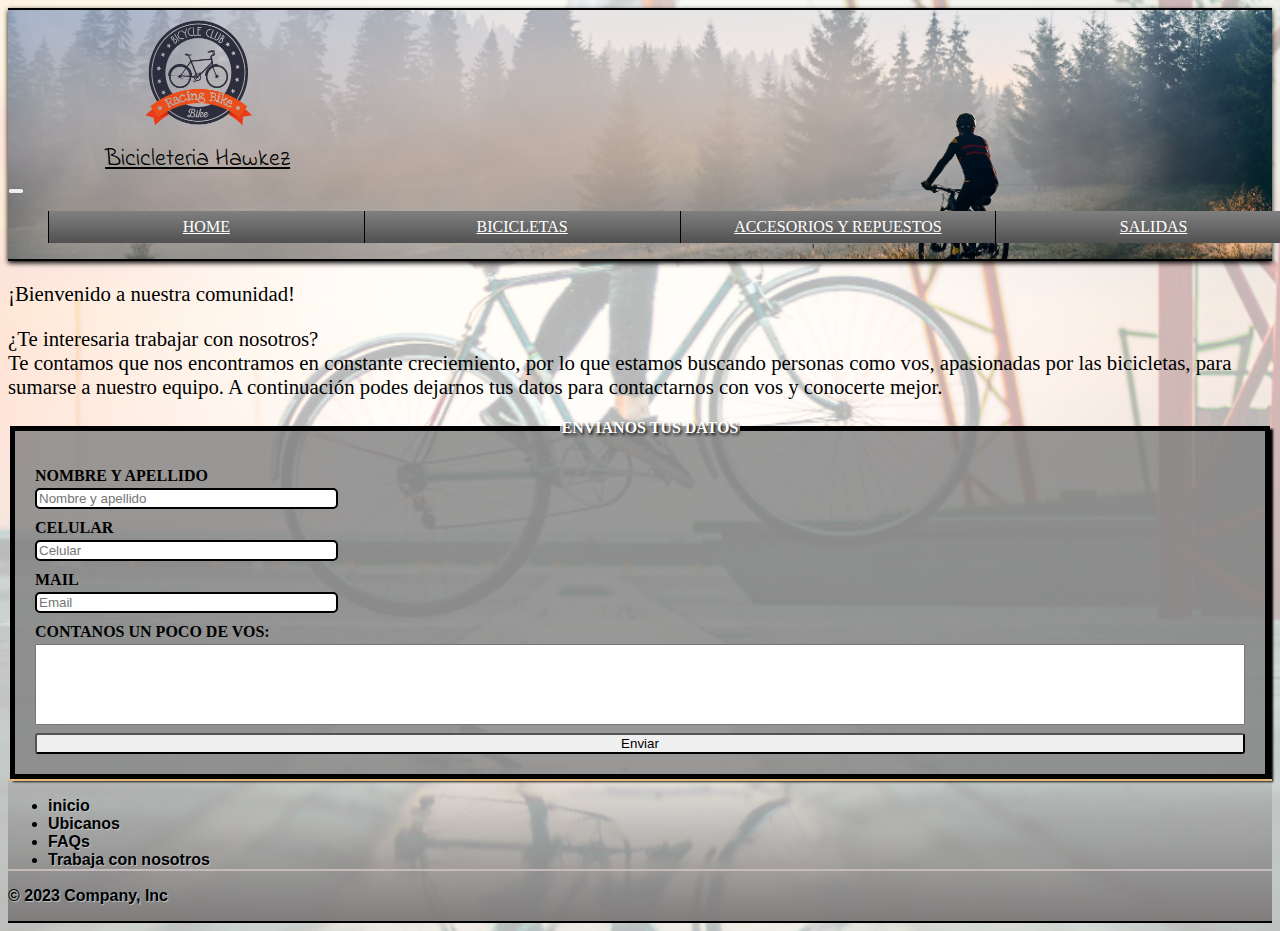
<file: html/empleo.html>
<!DOCTYPE html>
<html lang="en">

<head>
    <meta charset="UTF-8">
    <meta name="viewport" content="width=device-width, initial-scale=1.0">
    <meta name="description" content="Si te gustaria sumarte a nuestro equipo de trabajo haciendo lo que te apasiona del mundo de las bicicletas, te dejamos un formulario para que te conozcamos.">
    <title>Hawkez | Empleo</title>
    <link rel="shortcut icon" href="../img/logo.png" type="image/x-icon">
    <link href="https://cdn.jsdelivr.net/npm/bootstrap@5.3.1/dist/css/bootstrap.min.css" rel="stylesheet"
        integrity="sha384-4bw+/aepP/YC94hEpVNVgiZdgIC5+VKNBQNGCHeKRQN+PtmoHDEXuppvnDJzQIu9" crossorigin="anonymous">
    <link rel="stylesheet" href="../css/style.css">
    <link rel="preconnect" href="https://fonts.googleapis.com">
    <link rel="preconnect" href="https://fonts.gstatic.com" crossorigin>
    <link href="https://fonts.googleapis.com/css2?family=Indie+Flower&display=swap" rel="stylesheet">
</head>


<body class="pt-0 imgFondo">

    <header class="navbar navbar-expand-lg pt-0 pb-0 borderNav">

        <nav class="container-fluid navegador">

<!-- LOGO EN NAVEGADOR -->
            <div class="loscontiene">

                <a class="navbar-brand m-0 p-0" href="../index.html"><img class="logo" src="../img/logo.png"
                        alt="logo bicicleteria hawkez"></a>

                <a class="navbar-brand linkLogo" href="../index.html">Bicicleteria Hawkez</a>

            </div>
<!-- FIN LOGO EN NAVEGADOR -->


<!-- BOTON HAMBURGUESA -->
            <div>
                <button class="navbar-toggler mb-2" type="button" data-bs-toggle="collapse" data-bs-target="#navbarNav"
                    aria-controls="navbarNav" aria-expanded="false" aria-label="Toggle navigation">
                    <span class="navbar-toggler-icon"></span>
                </button>
            </div>
<!-- FIN BOTON HAMBURGUESA -->


<!-- LISTADO DE NAVEGACION -->
            <nav class="collapse navbar-collapse navegadorDos" id="navbarNav">

                <ul class="navbar-nav listado">

                    <li class="nav-item itemsNav">
                        <a class="nav-link letra" href="../index.html">Home</a>
                    </li>

                    <li class="nav-item itemsNav">
                        <a class="nav-link letra" href="bicicletas.html">Bicicletas</a>
                    </li>

                    <li class="nav-item itemsNav">
                        <a class="nav-link letra" href="accesoriosyrepuestos.html">Accesorios y repuestos</a>
                    </li>

                    <li class="nav-item itemsNav salidas">
                        <a class="nav-link letra" href="salidas.html">Salidas</a>
                    </li>

                </ul>

            </nav>
<!-- FIN LISTADO DE NAVEGACION -->

        </nav>
    </header>

    <main>
        <div class="mt-3 container-fluid">
            <p class="h1 text-center">
                ¡Bienvenido a nuestra comunidad!
            </p>

            <p class="mx-5 h5 text-center">¿Te interesaria trabajar con nosotros? <br>
                Te contamos que nos encontramos en constante creciemiento, por lo que estamos buscando personas como
                vos, apasionadas por las bicicletas, para sumarse a nuestro equipo. A continuación podes dejarnos tus
                datos para contactarnos con vos y conocerte mejor.
        </div>


        <div class="my-5">
            <form>
                <fieldset class="container recuadro fieldset">
                    <legend id="legend">Envianos tus datos</legend>

                    <label for="name">Nombre y apellido</label>
                    <input type="text" id="name" placeholder="Nombre y apellido">

                    <label for="number">Celular</label>
                    <input type="number" id="number" placeholder="Celular">

                    <label for="email">Mail</label>
                    <input type="email" id="email" placeholder="Email">

                    <label for="comentario">Contanos un poco de vos:</label>
                    <textarea name="comentario" id="comentario" cols="15" rows="5"></textarea>

                    <button class="boton" submit>Enviar</button>

                </fieldset>
            </form>
        </div>
    </main>



<!-- INICIO FOOTER -->
    <footer class="py-3 mt-5">
        <ul class="nav justify-content-center pb-3 mb-3">
            <li class="nav-item mx-auto"><a href="index.html" class="nav-link px-2 textFooter">inicio</a></li>
            <li class="nav-item mx-auto"><a
                    href="https://www.google.com/maps/place/Butteler,+C1424+CABA/@-34.6396502,-58.4267797,17z/data=!3m1!4b1!4m6!3m5!1s0x95bccba5f502ad3f:0x506320400eeca441!8m2!3d-34.6396546!4d-58.4242048!16s%2Fg%2F12q4q055q?hl=es&entry=ttu"
                    class="nav-link px-2 textFooter" target="_blank">Ubicanos</a></li>
            <li class="nav-item mx-auto"><a href="../index.html" class="nav-link px-2 textFooter">FAQs</a></li>
            <li class="nav-item mx-auto"><a href="empleo.html" class="nav-link px-2 textFooter">Trabaja con
                    nosotros</a></li>
        </ul>
        <p class="text-center">&copy; 2023 Company, Inc</p>
    </footer>
<!-- FIN DEL FOOTER -->



    <script src="https://cdn.jsdelivr.net/npm/bootstrap@5.3.1/dist/js/bootstrap.bundle.min.js"
        integrity="sha384-HwwvtgBNo3bZJJLYd8oVXjrBZt8cqVSpeBNS5n7C8IVInixGAoxmnlMuBnhbgrkm"
        crossorigin="anonymous"></script>
</body>

</html>
</file>
<file: css/style.css>
header {
  background-image: url(../img/bannerheader2.jpg);
  background-position: center center;
  background-repeat: no-repeat;
  background-size: cover;
}

.borderNav {
  border-top: 2px solid black;
  border-bottom: 2px solid black;
  box-shadow: 0 2px 5px;
}
.borderNav .navegador {
  display: flex;
  flex-direction: column;
  justify-content: space-between;
}
.borderNav .navegador .loscontiene {
  width: 30%;
  display: flex;
  flex-flow: column nowrap;
  align-items: center;
}
.borderNav .navegador .loscontiene .logo {
  height: 8rem;
  width: 8rem;
}
.borderNav .navegador .loscontiene .linkLogo {
  color: black;
  font-family: "Indie Flower", cursive;
  font-size: 1.5em;
  justify-content: center;
  padding: 0;
  margin: 0;
}
.borderNav .navegador .navegadorDos {
  width: 100%;
  justify-content: center;
}
.borderNav .navegador .navegadorDos .listado {
  width: 100%;
  display: flex;
  justify-content: space-evenly;
}
.borderNav .navegador .navegadorDos .itemsNav {
  height: 2rem;
  border-left: 1px solid black;
  background-image: linear-gradient(to top, rgb(82, 81, 81), rgb(128, 128, 128));
  display: flex;
  justify-content: center;
  align-items: center;
  transition: 0.3s;
}
.borderNav .navegador .navegadorDos .itemsNav .letra {
  color: white;
  text-align: center;
  text-transform: uppercase;
  font-size: 1rem;
  padding: 0;
}
.borderNav .navegador .navegadorDos .itemsNav:hover {
  transform: scale(1.1, 1.1);
  background-image: linear-gradient(to top, rgb(43, 40, 40), rgb(128, 128, 128));
  border: none;
}

.salidas {
  border-right: 1px solid black;
}

footer {
  border-top: 2px solid rgb(230, 185, 119);
  border-bottom: 2px solid black;
  background-image: linear-gradient(to top, rgb(128, 125, 125), rgba(128, 128, 128, 0.2));
}
footer ul {
  border-bottom: 2px solid rgb(197, 187, 187);
}
footer p {
  font-family: Arial, Helvetica, sans-serif;
  font-weight: bold;
  font-size: 1rem;
  text-decoration: none;
  color: rgb(0, 0, 0);
  text-shadow: 1px 1px 1px rgb(197, 196, 196);
}

.textFooter {
  font-family: Arial, Helvetica, sans-serif;
  font-weight: bold;
  text-decoration: none;
  color: rgb(0, 0, 0);
  text-shadow: 1px 1px 1px rgb(197, 196, 196);
}

.textFooter:hover {
  color: white;
  text-shadow: 1px 1px 2px black;
  font-size: 1.1rem;
}

.recuadro {
  padding: 20px;
  display: flex;
  flex-direction: column;
  justify-content: left;
  background-color: rgba(128, 128, 128, 0.8);
}

label {
  text-transform: uppercase;
  margin: 10px 0px 3px 0px;
}

input {
  border: 2px solid black;
  border-radius: 5px;
  margin-right: 75%;
}

.colorText {
  color: white;
}

textarea {
  resize: none;
}

#legend {
  margin-left: 10px;
  color: white;
  text-shadow: 1.5px 1.5px 3px black;
  text-align: center;
  font-weight: bold;
  text-transform: uppercase;
}

.boton {
  border-radius: 3px;
  margin-top: 0.5rem;
}

fieldset label {
  font-weight: bold;
}

.fieldset {
  border: 5px solid black;
  box-shadow: 3px 3px 2px;
}

.imgFondo {
  background-image: url(../img/fondoForm.png);
  background-position: center;
  background-repeat: no-repeat;
  background-size: cover;
  background-color: rgba(255, 255, 255, 0.5);
}

.cardSalidas {
  margin: 0 0.5rem;
  border-radius: 10px;
  border: 3px solid gray;
}
.cardSalidas .imgCardSalidas {
  border-radius: 10px;
  margin-top: 10px;
  box-shadow: 3px 3px 2px black;
}

.fondoCarousel {
  box-shadow: 2px 3px 3px;
  display: flex;
  justify-content: center;
  width: 95%;
  padding-bottom: 1rem;
  margin: 2rem auto;
  border-radius: 10px;
  background-color: rgba(255, 255, 255, 0.5);
}
.fondoCarousel .margenesCarousel {
  padding-left: 2%;
  padding-right: 2%;
  width: 80%;
  display: flex;
  flex-direction: column;
  align-items: center;
}
.fondoCarousel .imgCarousel {
  border-radius: 20px;
}

.bienvenidos {
  background-position: center;
  background-size: cover;
  background-repeat: no-repeat;
  margin: 2rem 0;
  padding: 3rem 2rem;
  background-color: rgb(235, 234, 234);
  text-align: center;
  color: rgb(0, 0, 0);
  border-bottom: 0.3rem solid black;
  border-top: 0.3rem solid black;
  text-shadow: 3px 3px 2px rgba(255, 255, 255, 0.8);
  box-shadow: 4px 3px 2px black;
}

h1 {
  font-size: 2.5rem;
}

p {
  font-size: 1.3rem;
}

@media (max-width: 988px) {
  body {
    font-size: 12px;
  }
  .logo {
    width: 5rem;
    height: 5rem;
  }
}
@media (min-width: 987px) {
  .itemsNav {
    width: 30%;
  }
}
body {
  background-color: rgb(230, 186, 137);
}

.promosBici {
  background-color: white;
  display: flex;
  justify-content: center;
  align-items: center;
}

.carouselPromos {
  background-color: blue;
}

.textPromos {
  width: 50%;
  background-color: hotpink;
}

.imgPromos {
  background-color: green;
  width: 50%;
  height: 50%;
}

/*# sourceMappingURL=style.css.map */
</file>
